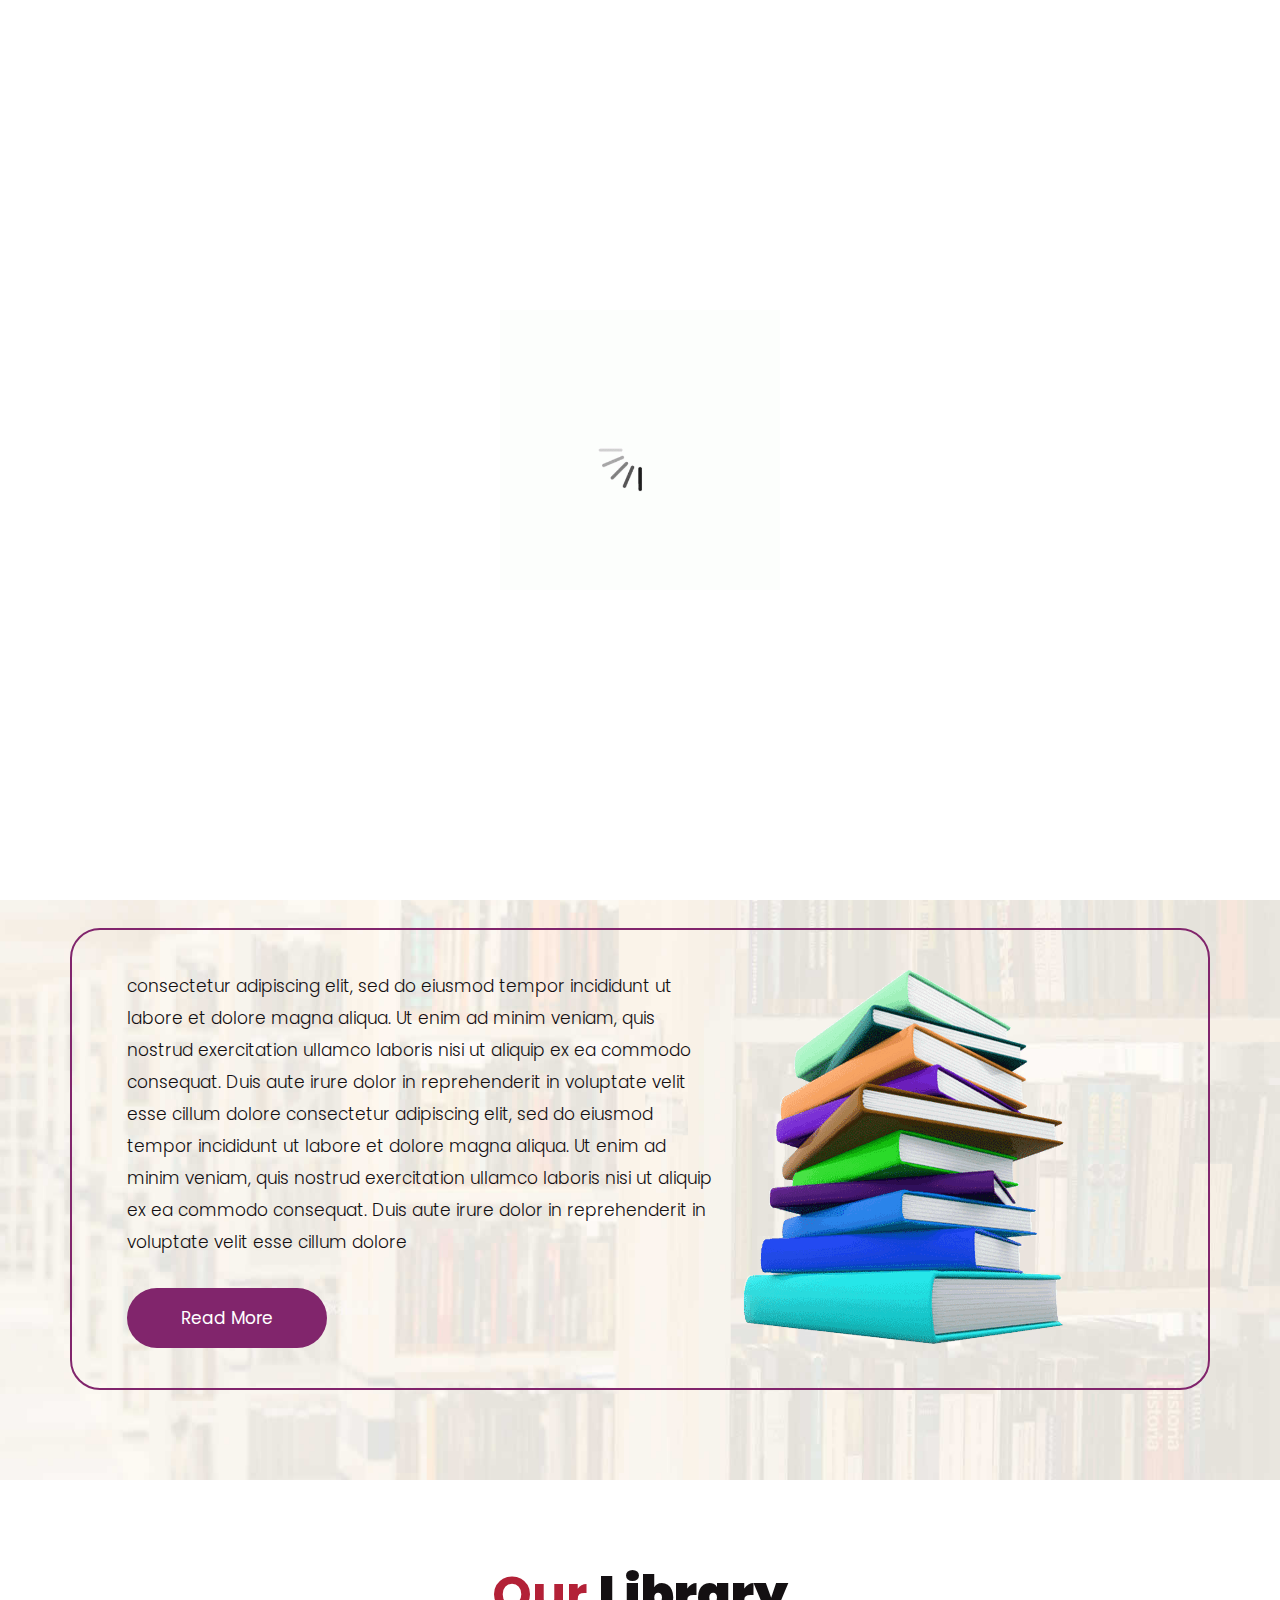
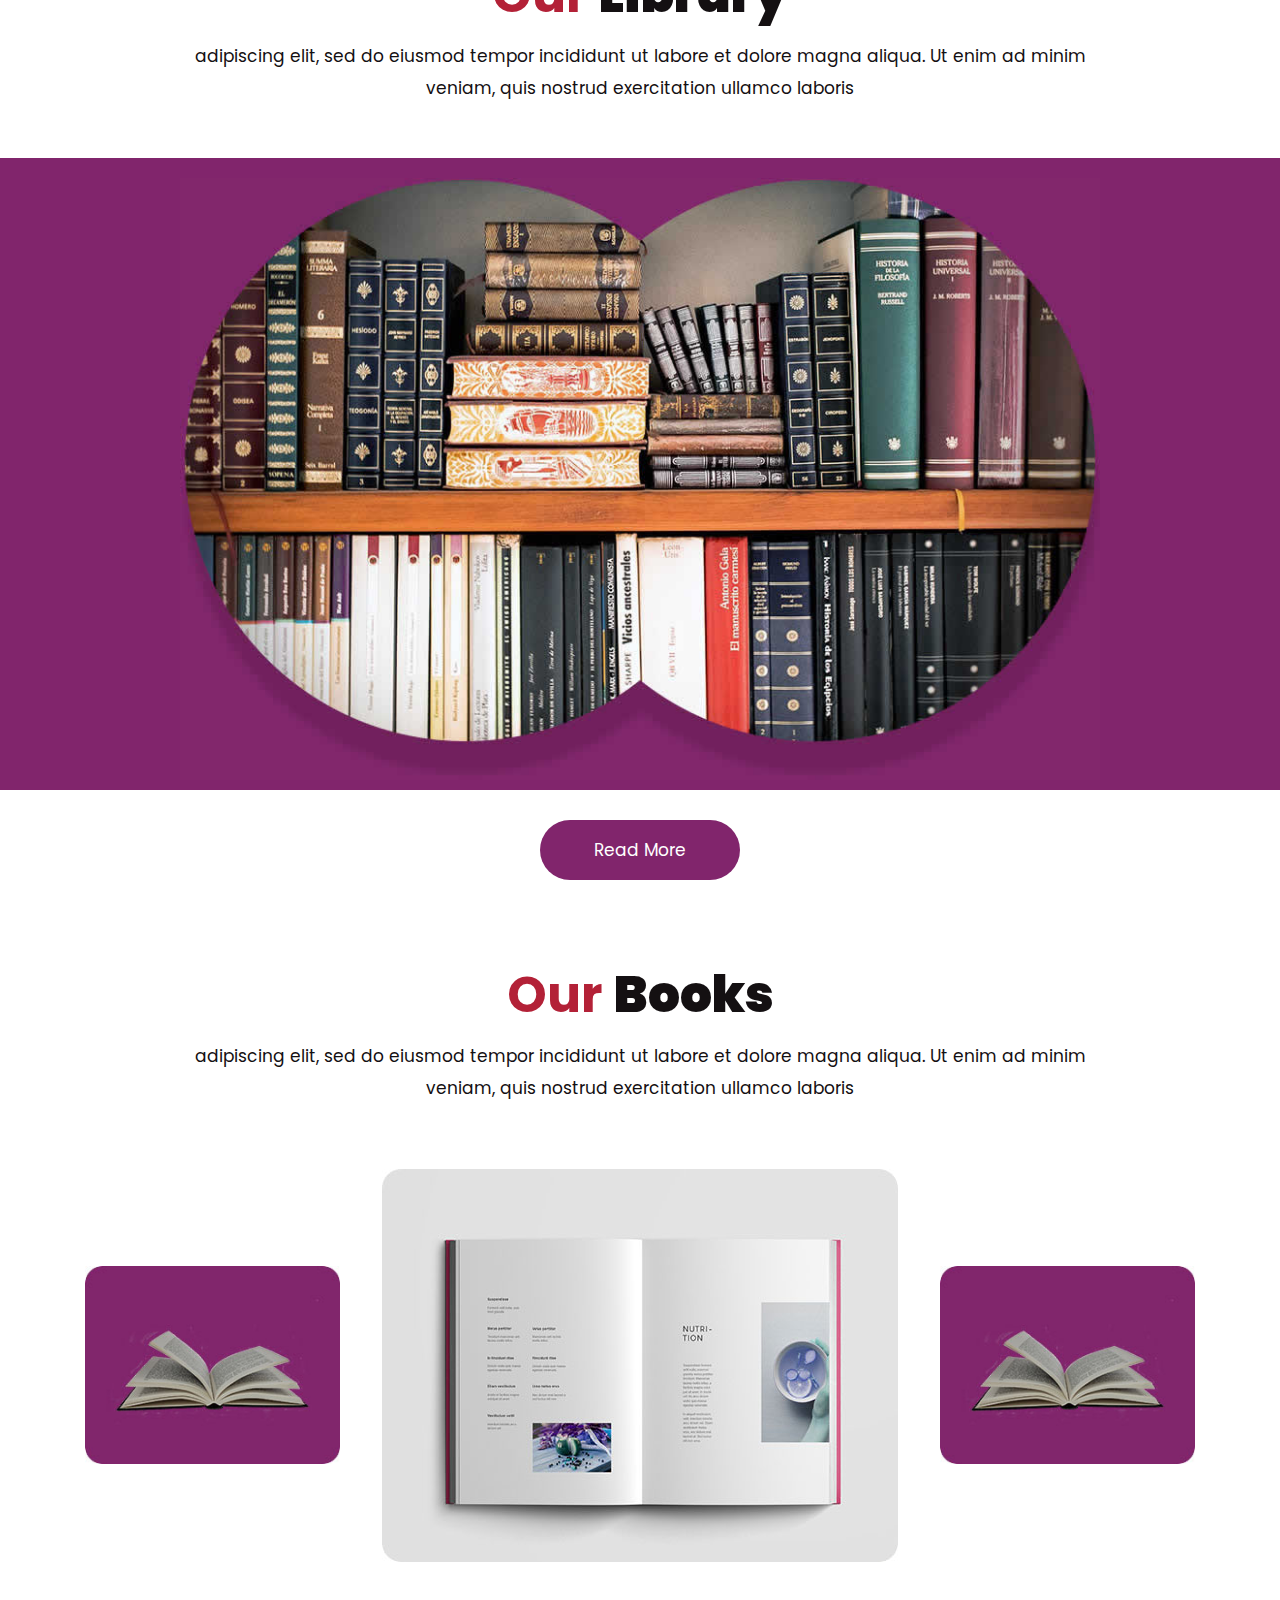
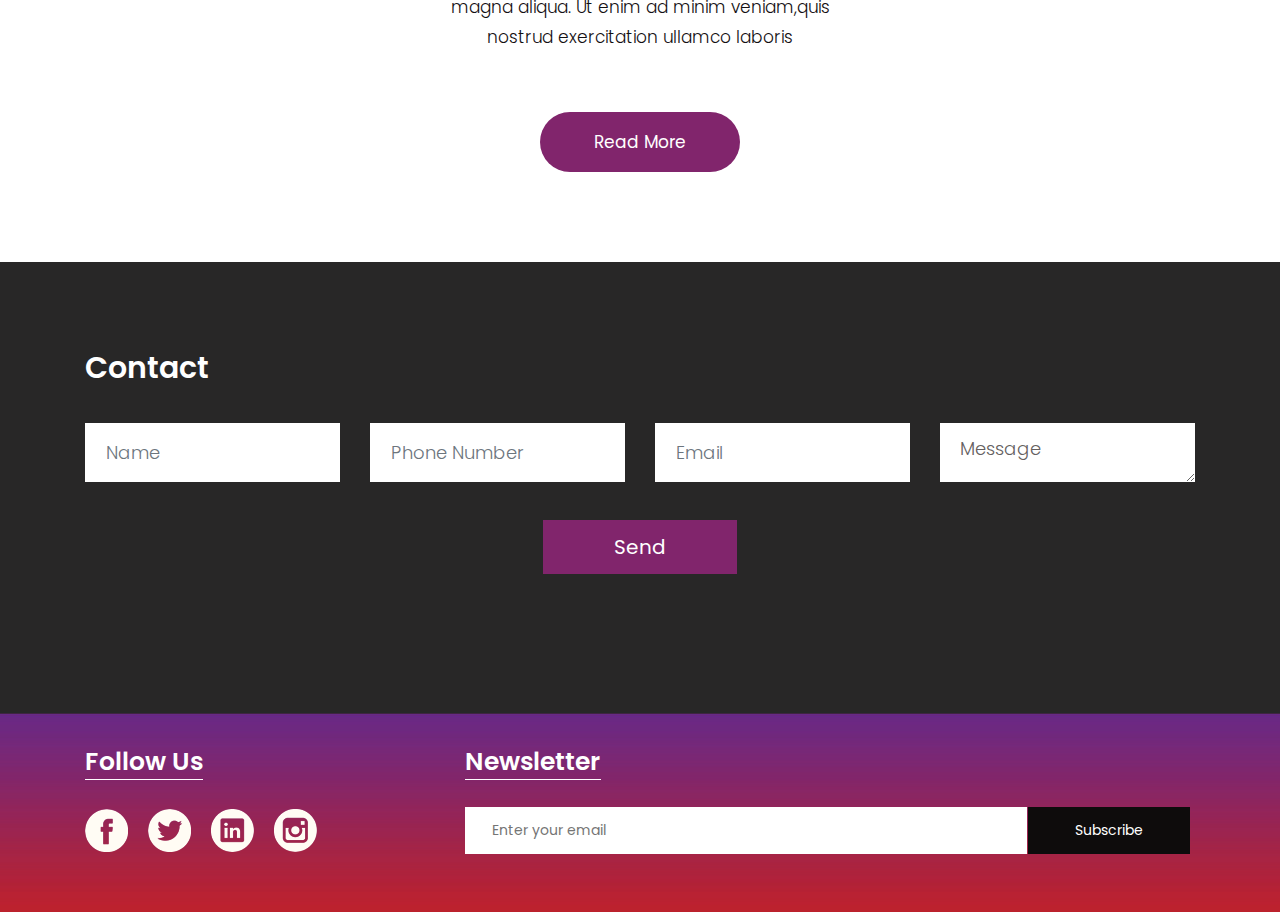
<file: index.html>
<!DOCTYPE html>
<html lang="en">
   <head>
      <!-- basic -->
      <meta charset="utf-8">
      <meta http-equiv="X-UA-Compatible" content="IE=edge">
      <!-- mobile metas -->
      <meta name="viewport" content="width=device-width, initial-scale=1">
      <meta name="viewport" content="initial-scale=1, maximum-scale=1">
      <!-- site metas -->
      <title>memorial books</title>
      <meta name="keywords" content="">
      <meta name="description" content="">
      <meta name="author" content="">
      <!-- bootstrap css -->
      <link rel="stylesheet" href="css/bootstrap.min.css">
      <!-- style css -->
      <link rel="stylesheet" href="css/style.css">
      <!-- Responsive-->
      <link rel="stylesheet" href="css/responsive.css">
      <!-- fevicon -->
      <link rel="icon" href="images/fevicon.png" type="image/gif" />
      <!-- Scrollbar Custom CSS -->
      <link rel="stylesheet" href="css/jquery.mCustomScrollbar.min.css">
      <!-- Tweaks for older IEs-->
      <!--[if lt IE 9]>
      <script src="https://oss.maxcdn.com/html5shiv/3.7.3/html5shiv.min.js"></script>
      <script src="https://oss.maxcdn.com/respond/1.4.2/respond.min.js"></script><![endif]-->
   </head>
   <!-- body -->
   <body class="main-layout home_page">
      <!-- loader  -->
      <div class="loader_bg">
         <div class="loader"><img src="images/loading.gif" alt="#" /></div>
      </div>
      <!-- end loader -->
      <!-- header -->
      <header>
         <!-- header inner -->
         <div class="header">
            <div class="container">
               <div class="row">
                  <div class="col-xl-3 col-lg-3 col-md-3 col-sm-3 col logo_section">
                     <div class="full">
                        <div class="center-desk">
                           <div class="logo"> <a href="index.html"><img style="width: 100px; height: 100px; position: absolute; left: 50px; top: -20px;" width="100" height="100" src="images/_9d665cee-30f2-4ea4-bec9-891c9d6f5731-removebg-preview.png" alt="#"></a> </div>
                        </div>
                     </div>
                  </div>
                  <div class="col-xl-9 col-lg-9 col-md-9 col-sm-9">
                     <div class="menu-area">
                        <div class="limit-box">
                           <nav class="main-menu">
                              <ul class="menu-area-main">
                                 <li class="active"> <a href="index.html">Home</a> </li>
                                 <li> <a href="about.html">About us</a> </li>
                                 <li><a href="books.html">Our Books</a></li>
                                 <li><a href="library.html">library</a></li>
                                 <li><a href="contact.html">Contact us</a></li>
                                 <li class="mean-last"> <a href="#"><img src="images/search_icon.png" alt="#" /></a> </li>
                                 <li class="mean-last"> <a href="#"><img src="images/top-icon.png" alt="#" /></a> </li>
                              </ul>
                           </nav>
                        </div>
                     </div>
                  </div>
               </div>
            </div>
         </div>
         
         <!-- end header inner -->
      </header>
      <!-- end header -->
      <section class="slider_section">
         <div id="myCarousel" class="carousel slide banner-main" data-ride="carousel">
            <div class="carousel-inner">
               <div class="carousel-item active">
                  <img class="first-slide" src="images/banner.jpg" alt="First slide">
                  <div class="container">
                     <div class="carousel-caption relative">
                        <h1>The Best Libraries That<br> Every Book Lover Must<br> Visit!</h1>
                        <p>adipiscing elit, sed do eiusmod tempor incididunt ut<br> labore et dolore magna aliqua. Ut enim ad minim<br> veniam, quis nostrud exercitation </p>
                        <div class="button_section"> <a class="main_bt" href="#">Read More</a>  </div>
                        <ul class="locat_icon">
                           <li> <a href="#"><img src="icon/facebook.png"></a></li>
                           <li> <a href="#"><img src="icon/Twitter.png"></a></li>
                           <li> <a href="#"><img src="icon/linkedin.png"></a></li>
                           <li> <a href="#"><img src="icon/instagram.png"></a></li>
                        </ul>
                     </div>
                  </div>
               </div>
               <div class="carousel-item">
                  <img class="second-slide" src="images/banner.jpg" alt="Second slide">
                  <div class="container">
                     <div class="carousel-caption relative">
                        <h1>The Best Libraries That<br> Every Book Lover Must<br> Visit!</h1>
                        <p>adipiscing elit, sed do eiusmod tempor incididunt ut<br> labore et dolore magna aliqua. Ut enim ad minim<br> veniam, quis nostrud exercitation </p>
                        <div class="button_section"> <a class="main_bt" href="#">Read More</a>  </div>
                        <ul class="locat_icon">
                           <li> <a href="#"><img src="icon/facebook.png"></a></li>
                           <li> <a href="#"><img src="icon/Twitter.png"></a></li>
                           <li> <a href="#"><img src="icon/linkedin.png"></a></li>
                           <li> <a href="#"><img src="icon/instagram.png"></a></li>
                        </ul>
                     </div>
                  </div>
               </div>
               <div class="carousel-item">
                  <img class="third-slide" src="images/banner.jpg" alt="Third slide">
                  <div class="container">
                     <div class="carousel-caption relative">
                        <h1>The Best Libraries That<br> Every Book Lover Must<br> Visit!</h1>
                        <p>adipiscing elit, sed do eiusmod tempor incididunt ut<br> labore et dolore magna aliqua. Ut enim ad minim<br> veniam, quis nostrud exercitation </p>
                        <div class="button_section"> <a class="main_bt" href="#">Read More</a>  </div>
                        <ul class="locat_icon">
                           <li> <a href="#"><img src="icon/facebook.png"></a></li>
                           <li> <a href="#"><img src="icon/Twitter.png"></a></li>
                           <li> <a href="#"><img src="icon/linkedin.png"></a></li>
                           <li> <a href="#"><img src="icon/instagram.png"></a></li>
                        </ul>
                     </div>
                  </div>
               </div>
            </div>
            <a class="carousel-control-prev" href="#myCarousel" role="button" data-slide="prev">
            <span class="carousel-control-prev-icon" aria-hidden="true"></span>
            <span class="sr-only">Previous</span>
            </a>
            <a class="carousel-control-next" href="#myCarousel" role="button" data-slide="next">
            <span class="carousel-control-next-icon" aria-hidden="true"></span>
            <span class="sr-only">Next</span>
            </a>
         </div>
      </section>
      <!-- about -->
      <div class="about">
         <div class="container">
            <div class="row">
               <div class="col-md-10 offset-md-1">
                  <div class="aboutheading">
                     <h2>About <strong class="black">Us</strong></h2>
                     <span>adipiscing elit, sed do eiusmod tempor incididunt ut labore et dolore magna aliqua. Ut enim ad minim veniam, quis nostrud exercitation ullamco laboris</span>
                  </div>
               </div>
            </div>
            <div class="row border">
               <div class="col-xl-7 col-lg-7 col-md-12 col-sm-12">
                  <div class="about-box">
                     <p> consectetur adipiscing elit, sed do eiusmod tempor incididunt ut labore et dolore magna aliqua. Ut enim ad minim veniam, quis nostrud exercitation ullamco laboris nisi ut aliquip ex ea commodo consequat. Duis aute irure dolor in reprehenderit in voluptate velit esse cillum dolore consectetur adipiscing elit, sed do eiusmod tempor incididunt ut labore et dolore magna aliqua. Ut enim ad minim veniam, quis nostrud exercitation ullamco laboris nisi ut aliquip ex ea commodo consequat. Duis aute irure dolor in reprehenderit in voluptate velit esse cillum dolore</p>
                     <a href="#">Read More</a>
                  </div>
               </div>
               <div class="col-xl-5 col-lg-5 col-md-12 col-sm-12">
                  <div class="about-box">
                     <figure><img src="images/about.png" alt="img" /></figure>
                  </div>
               </div>
            </div>
         </div>
      </div>
      
      <!-- end about -->
      <!-- Library -->
      <div class="Library">
         <div class="container">
            <div class="row">
               <div class="col-md-10 offset-md-1">
                  <div class="titlepage">
                     <h2>Our <strong class="black">Library </strong></h2>
                     <span>adipiscing elit, sed do eiusmod tempor incididunt ut labore et dolore magna aliqua. Ut enim ad minim veniam, quis nostrud exercitation ullamco laboris</span> 
                  </div>
               </div>
            </div>
         </div>
         <div class="bg">
            <div class="container">
               <div class="row">
                  <div class="col-md-10 offset-md-1">
                     <div class="Library-box">
                        <figure><img src="images/Library-.jpg" alt="#"/></figure>
                     </div>
                  </div>
               </div>
            </div>
         </div>
         <div class="container">
            <div class="row">
               <div class="col-md-12">
                  <div class="read-more">
                     <a href="#">Read More</a>
                  </div>
               </div>
            </div>
         </div>
      </div>
      <!-- end Library -->
      <!--Books -->
      <div class="Books">
         <div class="container">
            <div class="row">
               <div class="col-md-10 offset-md-1">
                  <div class="titlepage">
                     <h2>Our <strong class="black">Books </strong></h2>
                     <span>adipiscing elit, sed do eiusmod tempor incididunt ut labore et dolore magna aliqua. Ut enim ad minim veniam, quis nostrud exercitation ullamco laboris</span> 
                  </div>
               </div>
            </div>
            <div class="row box">
               <div class="col-xl-3 col-lg-3 col-md-3 col-sm-12">
                  <div class="book-box">
                     <figure><img src="images/book-1.jpg" alt="img"/></figure>
                  </div>
               </div>
               <div class="col-xl-6 col-lg-6 col-md-6 col-sm-12">
                  <div class="book-box">
                     <figure><img src="images/book-2.jpg" alt="img"/></figure>
                  </div>
               </div>
               <div class="col-xl-3 col-lg-3 col-md-3 col-sm-12">
                  <div class="book-box">
                     <figure><img src="images/book-1.jpg" alt="img"/></figure>
                  </div>
               </div>
               <div class="col-md-6 offset-md-3">
                  <p>magna aliqua. Ut enim ad minim veniam,quis nostrud exercitation ullamco laboris</p>
               </div>
            </div>
            <div class="container">
               <div class="row">
                  <div class="col-md-12">
                     <div class="read-more">
                        <a href="#">Read More</a>
                     </div>
                  </div>
               </div>
            </div>
         </div>
      </div>
      <!-- end Books -->
      <!-- Contact -->
      <div class="Contact">
         <div class="container">
            <div class="row">
               <div class="col-md-12">
                  <div class="titlepage3">
                     <h2>Contact</h2>
                  </div>
               </div>
            </div>
            <div class="row">
               <div class="col-xl-12 col-lg-12 col-md-12 col-sm-12">
                  <form>
                     <div class="row">
                        <div class="col-xl-3 col-lg-3 col-md-3 col-sm-12">
                           <input class="form-control" placeholder="Name" type="Name">
                        </div>
                        <div class="col-xl-3 col-lg-3 col-md-3 col-sm-12">
                           <input class="form-control" placeholder="Phone Number" type="Phone Number">
                        </div>
                        <div class="col-xl-3 col-lg-3 col-md-3 col-sm-12">
                           <input class="form-control" placeholder="Email" type="Email">
                        </div>
                        <div class="col-xl-3 col-lg-3 col-md-3 col-sm-12">
                           <textarea class="textarea" placeholder="Message">Message</textarea>
                        </div>
                     </div>
                  </form>
               </div>
               <button class="send-btn">Send</button>
            </div>
         </div>
      </div>
      <!-- end Contact -->
      <!-- footer -->
      <footer>
         <div class="footer">
            <div class="container">
               <div class="row pdn-top-30">
                  <div class="col-xl-4 col-lg-4 col-md-4 col-sm-12">
                     <div class="Follow">
                        <h3>Follow Us</h3>
                     </div>
                     <ul class="location_icon">
                        <li> <a href="#"><img src="icon/facebook.png"></a></li>
                        <li> <a href="#"><img src="icon/Twitter.png"></a></li>
                        <li> <a href="#"><img src="icon/linkedin.png"></a></li>
                        <li> <a href="#"><img src="icon/instagram.png"></a></li>
                     </ul>
                  </div>
                  <div class="col-xl-8 col-lg-8 col-md-8 col-sm-12">
                     <div class="Follow">
                        <h3>Newsletter</h3>
                     </div>
                     <input class="Newsletter" placeholder="Enter your email" type="Enter your email">
                     <button class="Subscribe">Subscribe</button>
                  </div>
               </div>
            </div>
         </div>
         </div>
      </footer>
      <!-- end footer -->
      <!-- Javascript files-->
      <script src="js/jquery.min.js"></script>
      <script src="js/popper.min.js"></script>
      <script src="js/bootstrap.bundle.min.js"></script>
      <script src="js/jquery-3.0.0.min.js"></script>
      <script src="js/plugin.js"></script>
      <!-- sidebar -->
      <script src="js/jquery.mCustomScrollbar.concat.min.js"></script>
      <script src="js/custom.js"></script>
   </body>
</html>
</file>
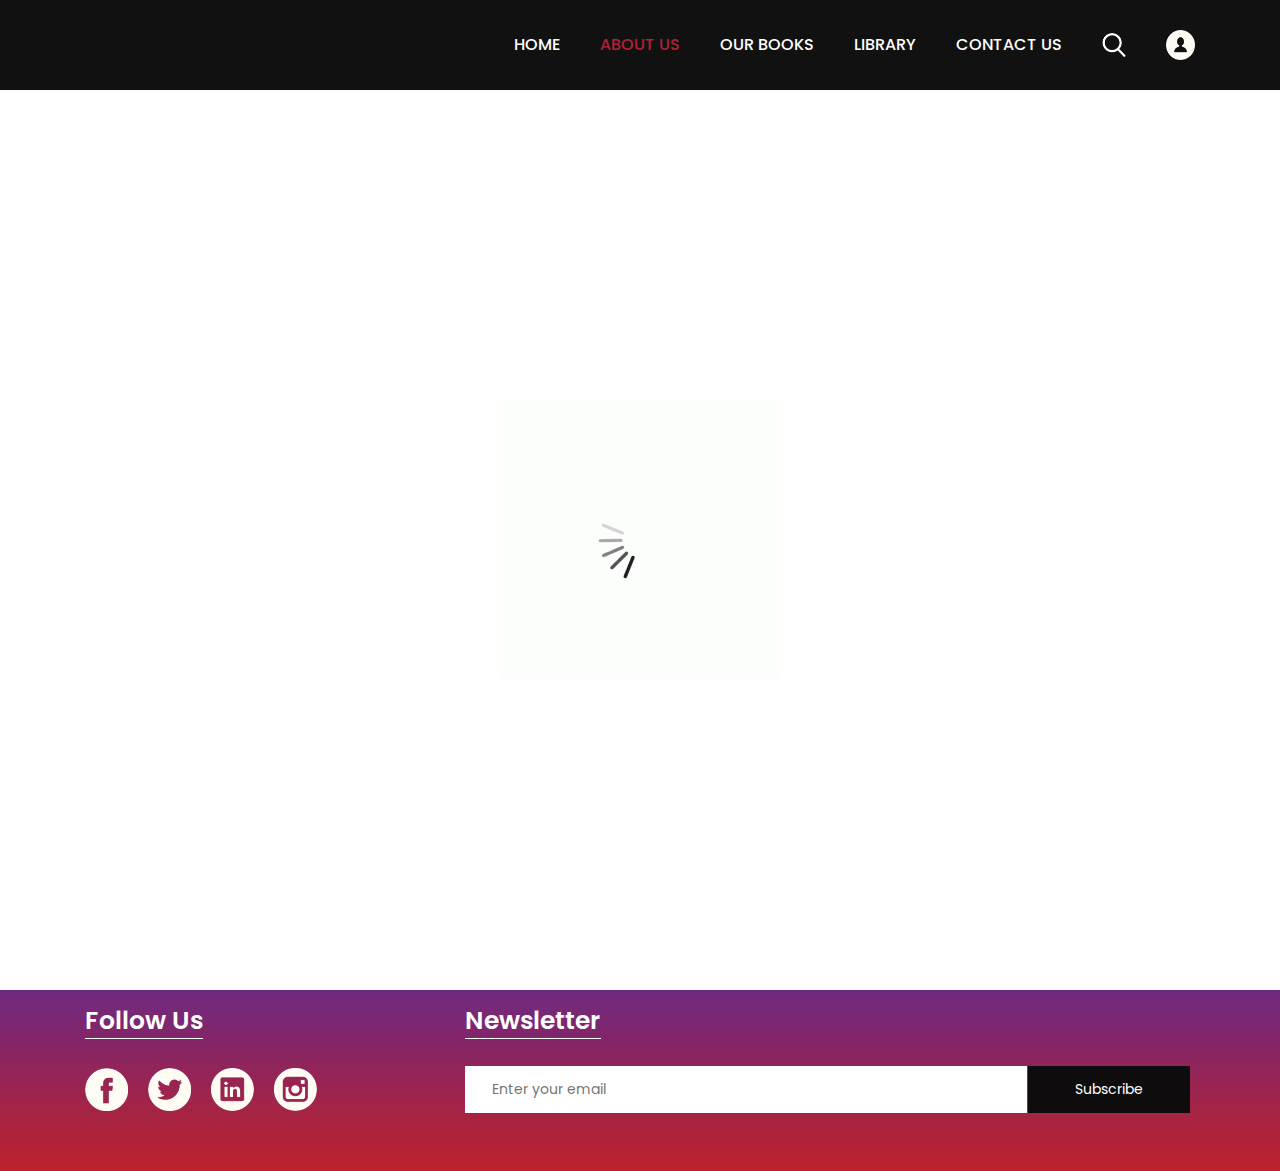
<file: about.html>
<!DOCTYPE html>
<html lang="en">
   <head>
      <!-- basic -->
      <meta charset="utf-8">
      <meta http-equiv="X-UA-Compatible" content="IE=edge">
      <!-- mobile metas -->
      <meta name="viewport" content="width=device-width, initial-scale=1">
      <meta name="viewport" content="initial-scale=1, maximum-scale=1">
      <!-- site metas -->
      <title>memorial books</title>
      <meta name="keywords" content="">
      <meta name="description" content="">
      <meta name="author" content="">
      <!-- bootstrap css -->
      <link rel="stylesheet" href="css/bootstrap.min.css">
      <!-- style css -->
      <link rel="stylesheet" href="css/style.css">
      <!-- Responsive-->
      <link rel="stylesheet" href="css/responsive.css">
      <!-- fevicon -->
      <link rel="icon" href="images/fevicon.png" type="image/gif" />
      <!-- Scrollbar Custom CSS -->
      <link rel="stylesheet" href="css/jquery.mCustomScrollbar.min.css">
      <!-- Tweaks for older IEs-->
      <!--[if lt IE 9]>
      <script src="https://oss.maxcdn.com/html5shiv/3.7.3/html5shiv.min.js"></script>
      <script src="https://oss.maxcdn.com/respond/1.4.2/respond.min.js"></script><![endif]-->
   </head>
   <!-- body -->
   <body class="main-layout">
      <!-- loader  -->
      <div class="loader_bg">
         <div class="loader"><img src="images/loading.gif" alt="#" /></div>
      </div>
      <!-- end loader -->
      <!-- header -->
      <header>
         <!-- header inner -->
         <div class="header">
            <div class="container">
               <div class="row">
                  <div class="col-xl-3 col-lg-3 col-md-3 col-sm-3 col logo_section">
                     <div class="full">
                       
                     </div>
                  </div>
                  <div class="col-xl-9 col-lg-9 col-md-9 col-sm-9">
                     <div class="menu-area">
                        <div class="limit-box">
                           <nav class="main-menu">
                              <ul class="menu-area-main">
                                 <li > <a href="index.html">Home</a> </li>
                                 <li class="active"> <a href="about.html">About us</a> </li>
                                 <li><a href="books.html">Our Books</a></li>
                                 <li><a href="library.html">library</a></li>
                                 <li><a href="contact.html">Contact us</a></li>
                                 <li class="mean-last"> <a href="#"><img src="images/search_icon.png" alt="#" /></a> </li>
                                 <li class="mean-last"> <a href="#"><img src="images/top-icon.png" alt="#" /></a> </li>
                              </ul>
                           </nav>
                        </div>
                     </div>
                  </div>
               </div>
            </div>
         </div>
         </div>
         <!-- end header inner -->
      </header>
      <!-- end header -->
      <!-- about -->
      <div class="about-bg">
         <div class="container">
            <div class="row">
               <div class="col-xl-12 col-lg-12 col-md-12 col-sm-12">
                  <div class="abouttitle">
                     <h2>About Us</h2>
                  </div>
               </div>
            </div>
         </div>
      </div>
      <div class="about">
         <div class="container">
            <div class="row">
               <div class="col-md-10 offset-md-1">
                  <div class="aboutheading">
                     <span>adipiscing elit, sed do eiusmod tempor incididunt ut labore et dolore magna aliqua. Ut enim ad minim veniam, quis nostrud exercitation ullamco laboris</span>
                  </div>
               </div>
            </div>
            <div class="row border">
               <div class="col-xl-7 col-lg-7 col-md-12 col-sm-12">
                  <div class="about-box">
                     <p> consectetur adipiscing elit, sed do eiusmod tempor incididunt ut labore et dolore magna aliqua. Ut enim ad minim veniam, quis nostrud exercitation ullamco laboris nisi ut aliquip ex ea commodo consequat. Duis aute irure dolor in reprehenderit in voluptate velit esse cillum dolore consectetur adipiscing elit, sed do eiusmod tempor incididunt ut labore et dolore magna aliqua. Ut enim ad minim veniam, quis nostrud exercitation ullamco laboris nisi ut aliquip ex ea commodo consequat. Duis aute irure dolor in reprehenderit in voluptate velit esse cillum dolore</p>
                     <a href="#">Read More</a>
                  </div>
               </div>
               <div class="col-xl-5 col-lg-5 col-md-12 col-sm-12">
                  <div class="about-box">
                     <figure><img src="images/about.png" alt="img" /></figure>
                  </div>
               </div>
            </div>
         </div>
      </div>
      </div>
      <!-- end about -->
      <!-- footer -->
      <footer>
         <div class="footer">
            <div class="container">
               <div class="row pdn-top-30">
                  <div class="col-xl-4 col-lg-4 col-md-4 col-sm-12">
                     <div class="Follow">
                        <h3>Follow Us</h3>
                     </div>
                     <ul class="location_icon">
                        <li> <a href="#"><img src="icon/facebook.png"></a></li>
                        <li> <a href="#"><img src="icon/Twitter.png"></a></li>
                        <li> <a href="#"><img src="icon/linkedin.png"></a></li>
                        <li> <a href="#"><img src="icon/instagram.png"></a></li>
                     </ul>
                  </div>
                  <div class="col-xl-8 col-lg-8 col-md-8 col-sm-12">
                     <div class="Follow">
                        <h3>Newsletter</h3>
                     </div>
                     <input class="Newsletter" placeholder="Enter your email" type="Enter your email">
                     <button class="Subscribe">Subscribe</button>
                  </div>
               </div>
            </div>
         </div>
      </footer>
      <!-- end footer -->
      <!-- Javascript files-->
      <script src="js/jquery.min.js"></script>
      <script src="js/popper.min.js"></script>
      <script src="js/bootstrap.bundle.min.js"></script>
      <script src="js/jquery-3.0.0.min.js"></script>
      <script src="js/plugin.js"></script>
      <!-- sidebar -->
      <script src="js/jquery.mCustomScrollbar.concat.min.js"></script>
      <script src="js/custom.js"></script>
   </body>
</html>
</file>
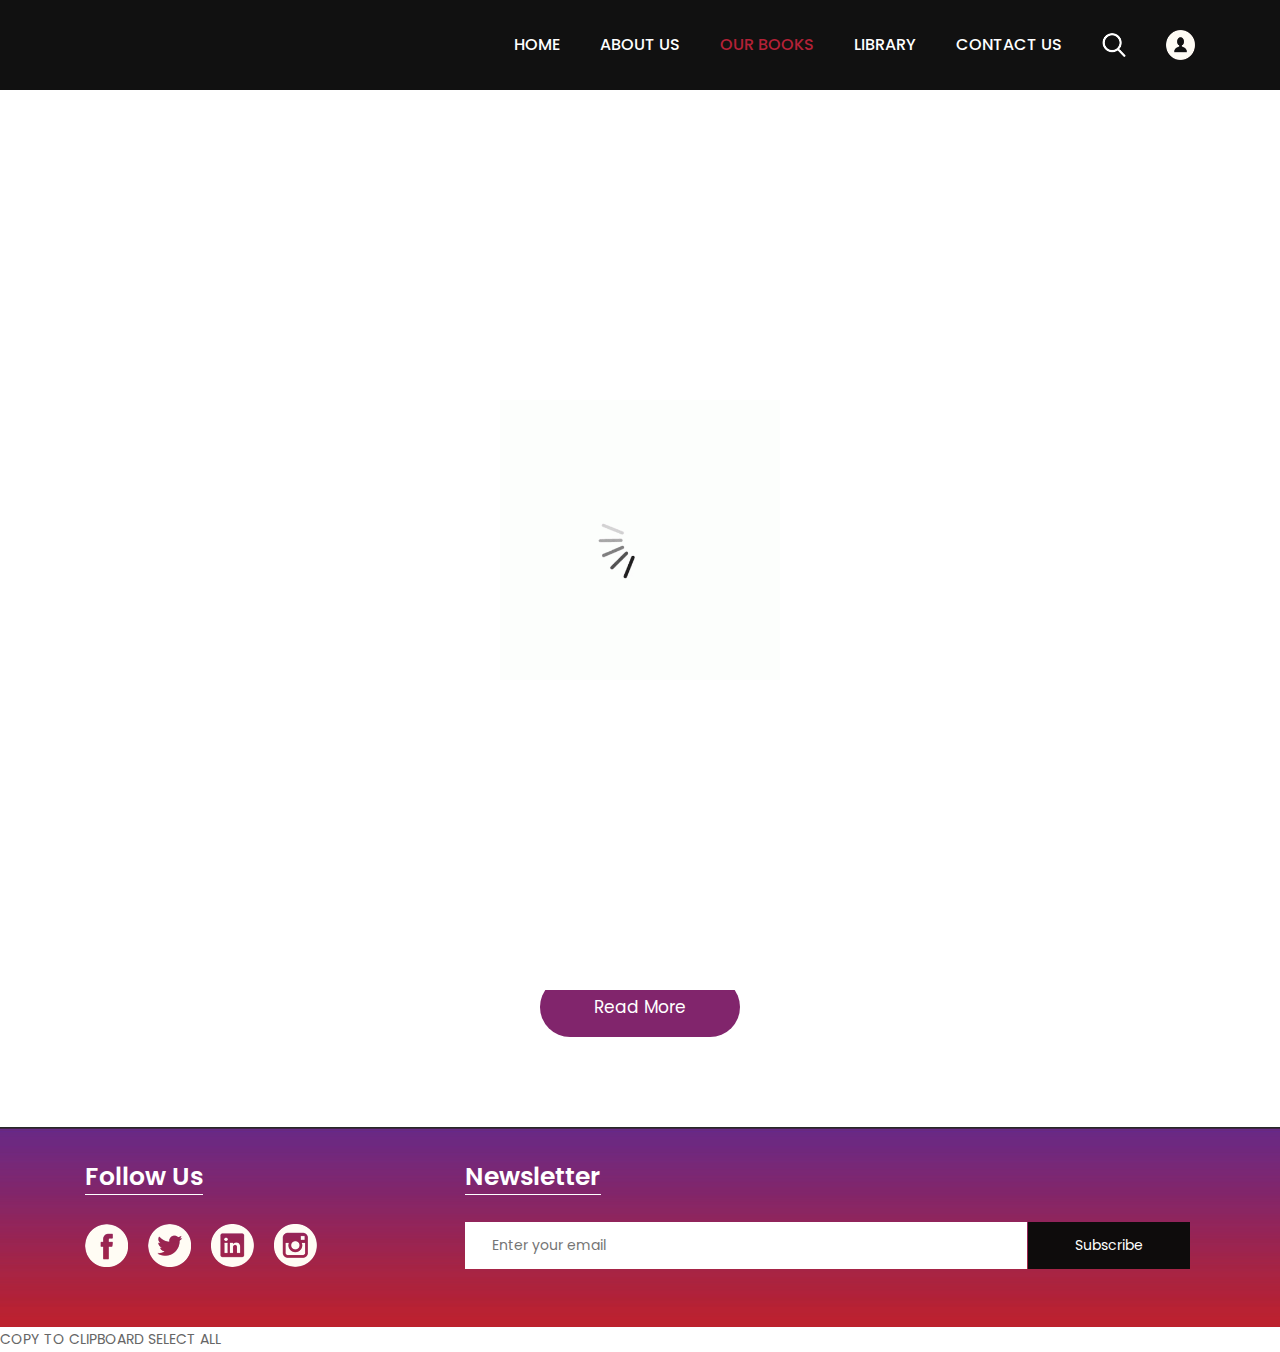
<file: books.html>
<!DOCTYPE html>
<html lang="en">
   <head>
      <!-- basic -->
      <meta charset="utf-8">
      <meta http-equiv="X-UA-Compatible" content="IE=edge">
      <!-- mobile metas -->
      <meta name="viewport" content="width=device-width, initial-scale=1">
      <meta name="viewport" content="initial-scale=1, maximum-scale=1">
      <!-- site metas -->
      <title>memorial books</title>
      <meta name="keywords" content="">
      <meta name="description" content="">
      <meta name="author" content="">
      <!-- bootstrap css -->
      <link rel="stylesheet" href="css/bootstrap.min.css">
      <!-- style css -->
      <link rel="stylesheet" href="css/style.css">
      <!-- Responsive-->
      <link rel="stylesheet" href="css/responsive.css">
      <!-- fevicon -->
      <link rel="icon" href="images/fevicon.png" type="image/gif" />
      <!-- Scrollbar Custom CSS -->
      <link rel="stylesheet" href="css/jquery.mCustomScrollbar.min.css">
      <!-- Tweaks for older IEs-->
      <!--[if lt IE 9]>
      <script src="https://oss.maxcdn.com/html5shiv/3.7.3/html5shiv.min.js"></script>
      <script src="https://oss.maxcdn.com/respond/1.4.2/respond.min.js"></script><![endif]-->
   </head>
   <!-- body -->
   <body class="main-layout Books-bg">
      <!-- loader  -->
      <div class="loader_bg">
         <div class="loader"><img src="images/loading.gif" alt="#" /></div>
      </div>
      <!-- end loader -->
      <!-- header -->
      <header>
         <!-- header inner -->
         <div class="header">
            <div class="container">
               <div class="row">
                  <div class="col-xl-3 col-lg-3 col-md-3 col-sm-3 col logo_section">
                     <div class="full">
                        
                     </div>
                  </div>
                  <div class="col-xl-9 col-lg-9 col-md-9 col-sm-9">
                     <div class="menu-area">
                        <div class="limit-box">
                           <nav class="main-menu">
                              <ul class="menu-area-main">
                                 <li > <a href="index.html">Home</a> </li>
                                 <li> <a href="about.html">About us</a> </li>
                                 <li class="active"><a href="books.html">Our Books</a></li>
                                 <li><a href="library.html">library</a></li>
                                 <li><a href="contact.html">Contact us</a></li>
                                 <li class="mean-last"> <a href="#"><img src="images/search_icon.png" alt="#" /></a> </li>
                                 <li class="mean-last"> <a href="#"><img src="images/top-icon.png" alt="#" /></a> </li>
                              </ul>
                           </nav>
                        </div>
                     </div>
                  </div>
               </div>
            </div>
         </div>
         </div>
         <!-- end header inner -->
      </header>
      <!-- end header -->
      <div class="about-bg">
         <div class="container">
            <div class="row">
               <div class="col-xl-12 col-lg-12 col-md-12 col-sm-12">
                  <div class="abouttitle">
                     <h2>Our Books</h2>
                  </div>
               </div>
            </div>
         </div>
      </div>
      <!--Books -->
      <div class="Books">
         <div class="container">
            <div class="row">
               <div class="col-md-10 offset-md-1">
                  <div class="titlepage">
                     <span>adipiscing elit, sed do eiusmod tempor incididunt ut labore et dolore magna aliqua. Ut enim ad minim veniam, quis nostrud exercitation ullamco laboris</span> 
                  </div>
               </div>
            </div>
            <div class="row box">
               <div class="col-xl-3 col-lg-3 col-md-3 col-sm-12">
                  <div class="book-box">
                     <figure><img src="images/book-1.jpg" alt="img"/></figure>
                  </div>
               </div>
               <div class="col-xl-6 col-lg-6 col-md-6 col-sm-12">
                  <div class="book-box">
                     <figure><img src="images/book-2.jpg" alt="img"/></figure>
                  </div>
               </div>
               <div class="col-xl-3 col-lg-3 col-md-3 col-sm-12">
                  <div class="book-box">
                     <figure><img src="images/book-1.jpg" alt="img"/></figure>
                  </div>
               </div>
               <div class="col-md-6 offset-md-3">
                  <p>magna aliqua. Ut enim ad minim veniam,quis nostrud exercitation ullamco laboris</p>
               </div>
            </div>
            <div class="container">
               <div class="row">
                  <div class="col-md-12">
                     <div class="read-more">
                        <a href="#">Read More</a>
                     </div>
                  </div>
               </div>
            </div>
         </div>
      </div>
      <!-- end Books -->
      <!-- footer -->
      <footer>
         <div class="footer">
            <div class="container">
               <div class="row pdn-top-30">
                  <div class="col-xl-4 col-lg-4 col-md-4 col-sm-12">
                     <div class="Follow">
                        <h3>Follow Us</h3>
                     </div>
                     <ul class="location_icon">
                        <li> <a href="#"><img src="icon/facebook.png"></a></li>
                        <li> <a href="#"><img src="icon/Twitter.png"></a></li>
                        <li> <a href="#"><img src="icon/linkedin.png"></a></li>
                        <li> <a href="#"><img src="icon/instagram.png"></a></li>
                     </ul>
                  </div>
                  <div class="col-xl-8 col-lg-8 col-md-8 col-sm-12">
                     <div class="Follow">
                        <h3>Newsletter</h3>
                     </div>
                     <input class="Newsletter" placeholder="Enter your email" type="Enter your email">
                     <button class="Subscribe">Subscribe</button>
                  </div>
               </div>
            </div>
         </div>
        
         </div>
      </footer>
      <!-- end footer -->
      <!-- Javascript files-->
      <script src="js/jquery.min.js"></script>
      <script src="js/popper.min.js"></script>
      <script src="js/bootstrap.bundle.min.js"></script>
      <script src="js/jquery-3.0.0.min.js"></script>
      <script src="js/plugin.js"></script>
      <!-- sidebar -->
      <script src="js/jquery.mCustomScrollbar.concat.min.js"></script>
      <script src="js/custom.js"></script>
   </body>
</html>
COPY TO CLIPBOARD    SELECT ALL
</file>
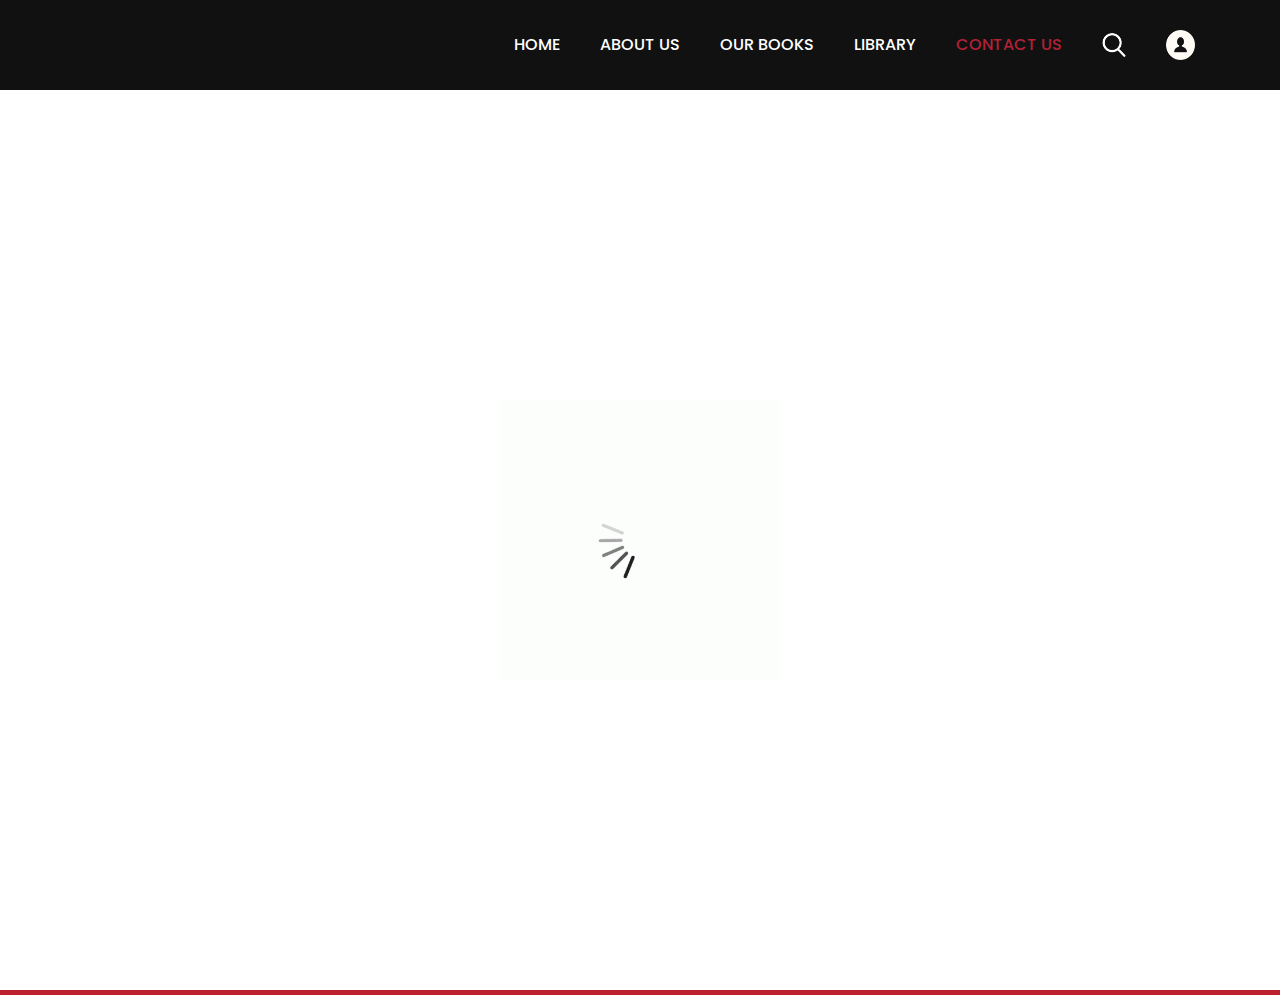
<file: contact.html>
<!DOCTYPE html>
<html lang="en">
   <head>
      <!-- basic -->
      <meta charset="utf-8">
      <meta http-equiv="X-UA-Compatible" content="IE=edge">
      <!-- mobile metas -->
      <meta name="viewport" content="width=device-width, initial-scale=1">
      <meta name="viewport" content="initial-scale=1, maximum-scale=1">
      <!-- site metas -->
      <title>memorial books</title>
      <meta name="keywords" content="">
      <meta name="description" content="">
      <meta name="author" content="">
      <!-- bootstrap css -->
      <link rel="stylesheet" href="css/bootstrap.min.css">
      <!-- style css -->
      <link rel="stylesheet" href="css/style.css">
      <!-- Responsive-->
      <link rel="stylesheet" href="css/responsive.css">
      <!-- fevicon -->
      <link rel="icon" href="images/fevicon.png" type="image/gif" />
      <!-- Scrollbar Custom CSS -->
      <link rel="stylesheet" href="css/jquery.mCustomScrollbar.min.css">
      <!-- Tweaks for older IEs-->
      <!--[if lt IE 9]>
      <script src="https://oss.maxcdn.com/html5shiv/3.7.3/html5shiv.min.js"></script>
      <script src="https://oss.maxcdn.com/respond/1.4.2/respond.min.js"></script><![endif]-->
   </head>
   <!-- body -->
   <body class="main-layout contact-page">
      <!-- loader  -->
      <div class="loader_bg">
         <div class="loader"><img src="images/loading.gif" alt="#" /></div>
      </div>
      <!-- end loader -->
      <!-- header -->
      <header>
         <!-- header inner -->
         <div class="header">
            <div class="container">
               <div class="row">
                  <div class="col-xl-3 col-lg-3 col-md-3 col-sm-3 col logo_section">
                     <div class="full">
                        
                     </div>
                  </div>
                  <div class="col-xl-9 col-lg-9 col-md-9 col-sm-9">
                     <div class="menu-area">
                        <div class="limit-box">
                           <nav class="main-menu">
                              <ul class="menu-area-main">
                                 <li > <a href="index.html">Home</a> </li>
                                 <li> <a href="about.html">About us</a> </li>
                                 <li><a href="books.html">Our Books</a></li>
                                 <li><a href="library.html">library</a></li>
                                 <li class="active"><a href="contact.html">Contact us</a></li>
                                 <li class="mean-last"> <a href="#"><img src="images/search_icon.png" alt="#" /></a> </li>
                                 <li class="mean-last"> <a href="#"><img src="images/top-icon.png" alt="#" /></a> </li>
                              </ul>
                           </nav>
                        </div>
                     </div>
                  </div>
               </div>
            </div>
         </div>
         </div>
         <!-- end header inner -->
      </header>
      <!-- end header -->
      <div class="about-bg">
         <div class="container">
            <div class="row">
               <div class="col-xl-12 col-lg-12 col-md-12 col-sm-12">
                  <div class="abouttitle">
                     <h2>Contact Us</h2>
                  </div>
               </div>
            </div>
         </div>
      </div>
      <!-- Contact -->
      <div class="Contact">
         <div class="container">
            <div class="row">
               <div class="col-xl-12 col-lg-12 col-md-12 col-sm-12">
                  <form>
                     <div class="row">
                        <div class="col-xl-6 col-lg-6 col-md-6 col-sm-12">
                           <input class="form-control" placeholder="Name" name="name" type="text">
                        </div>
                         <div class="col-xl-6 col-lg-6 col-md-6 col-sm-12">
                           <input class="form-control" placeholder="Email" name="email" type="Email">
                        </div>
                        <div class="col-xl-6 col-lg-6 col-md-6 col-sm-12">
                           <input class="form-control" placeholder="Phone Number" name="phone_nu" type="text">
                        </div>
                       <div class="col-xl-6 col-lg-6 col-md-6 col-sm-12">
                           <input class="form-control" placeholder="Subject" name="subject" type="text">
                        </div>
                        <div class="col-sm-12">
                           <textarea class="textarea" name="message" placeholder="Message">Message</textarea>
                        </div>
                     </div>
                  </form>
               </div>
               <button class="send-btn">Send</button>
            </div>
         </div>
      </div>
      <!-- end Contact -->
      <!-- footer -->
      <footer>
         <div class="footer">
            <div class="container">
               <div class="row pdn-top-30">
                  <div class="col-xl-4 col-lg-4 col-md-4 col-sm-12">
                     <div class="Follow">
                        <h3>Follow Us</h3>
                     </div>
                     <ul class="location_icon">
                        <li> <a href="#"><img src="icon/facebook.png"></a></li>
                        <li> <a href="#"><img src="icon/Twitter.png"></a></li>
                        <li> <a href="#"><img src="icon/linkedin.png"></a></li>
                        <li> <a href="#"><img src="icon/instagram.png"></a></li>
                     </ul>
                  </div>
                  <div class="col-xl-8 col-lg-8 col-md-8 col-sm-12">
                     <div class="Follow">
                        <h3>Newsletter</h3>
                     </div>
                     <input class="Newsletter" placeholder="Enter your email" type="Enter your email">
                     <button class="Subscribe">Subscribe</button>
                  </div>
               </div>
            </div>
         </div>
         
      </footer>
      <!-- end footer -->
      <!-- Javascript files-->
      <script src="js/jquery.min.js"></script>
      <script src="js/popper.min.js"></script>
      <script src="js/bootstrap.bundle.min.js"></script>
      <script src="js/jquery-3.0.0.min.js"></script>
      <script src="js/plugin.js"></script>
      <!-- sidebar -->
      <script src="js/jquery.mCustomScrollbar.concat.min.js"></script>
      <script src="js/custom.js"></script>
   </body>
</html>
</file>
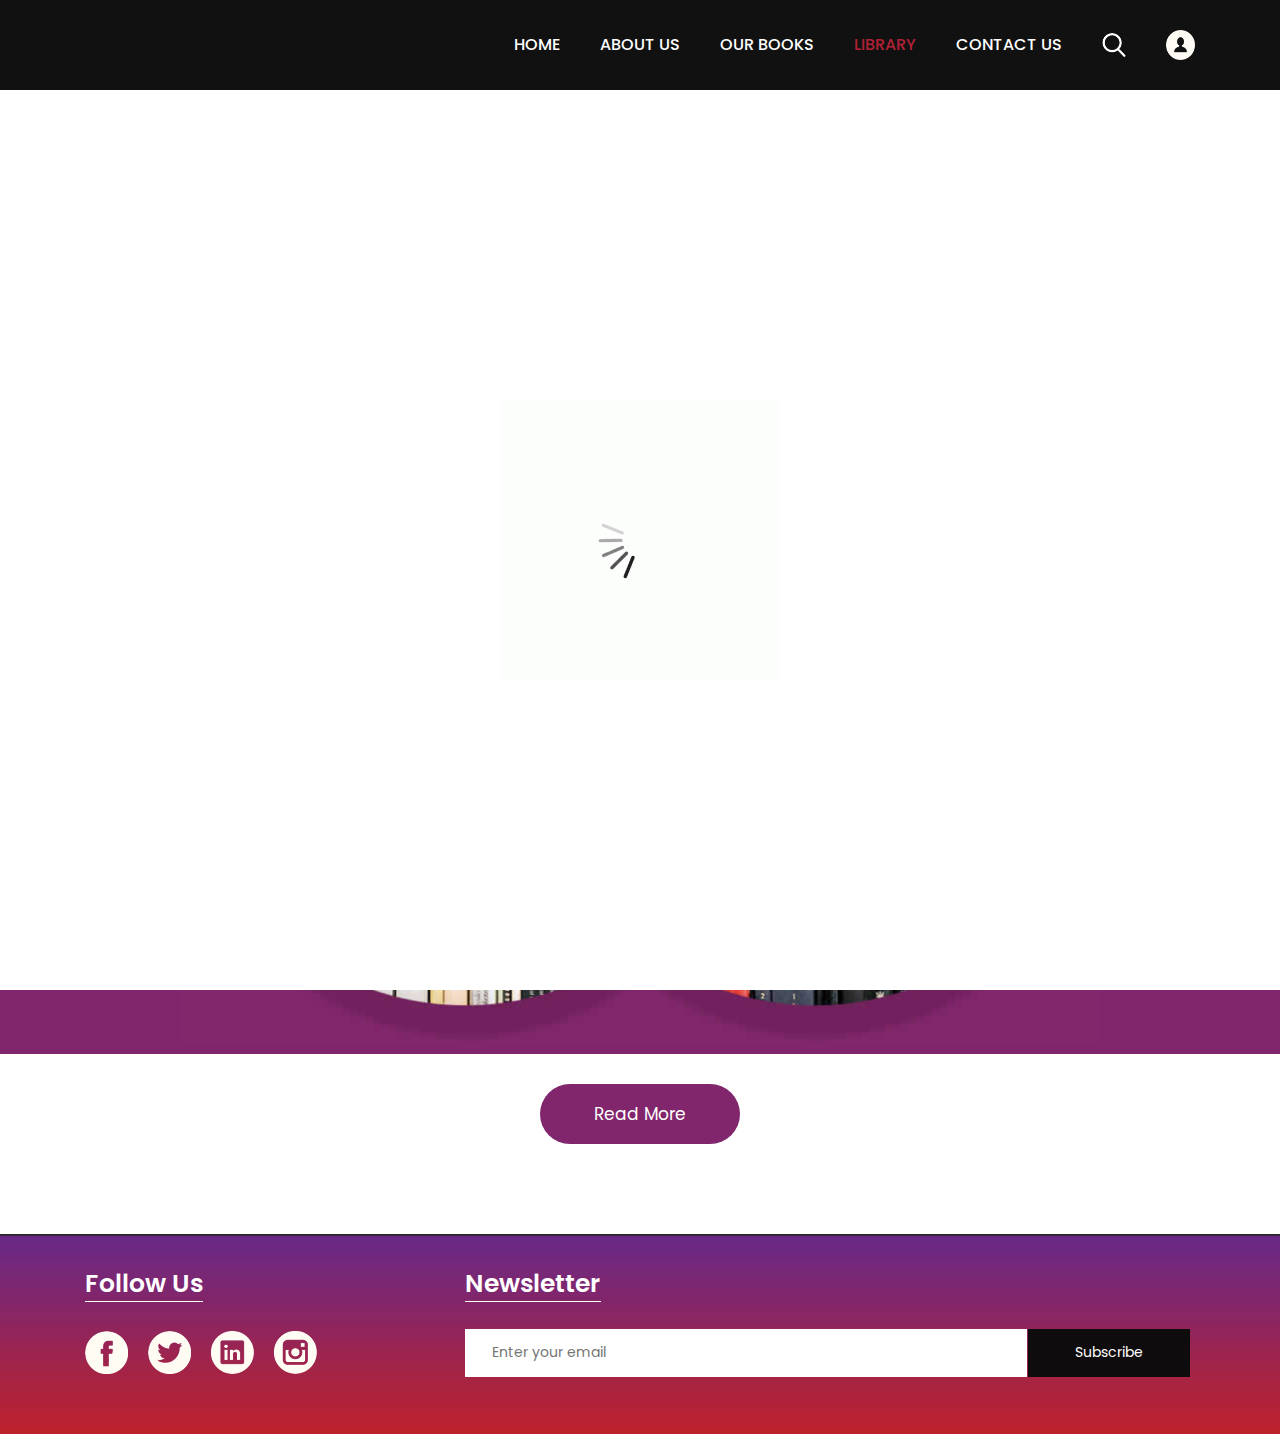
<file: library.html>
<!DOCTYPE html>
<html lang="en">
   <head>
      <!-- basic -->
      <meta charset="utf-8">
      <meta http-equiv="X-UA-Compatible" content="IE=edge">
      <!-- mobile metas -->
      <meta name="viewport" content="width=device-width, initial-scale=1">
      <meta name="viewport" content="initial-scale=1, maximum-scale=1">
      <!-- site metas -->
      <title>memorial books</title>
      <meta name="keywords" content="">
      <meta name="description" content="">
      <meta name="author" content="">
      <!-- bootstrap css -->
      <link rel="stylesheet" href="css/bootstrap.min.css">
      <!-- style css -->
      <link rel="stylesheet" href="css/style.css">
      <!-- Responsive-->
      <link rel="stylesheet" href="css/responsive.css">
      <!-- fevicon -->
      <link rel="icon" href="images/fevicon.png" type="image/gif" />
      <!-- Scrollbar Custom CSS -->
      <link rel="stylesheet" href="css/jquery.mCustomScrollbar.min.css">
      <!-- Tweaks for older IEs-->
      <!--[if lt IE 9]>
      <script src="https://oss.maxcdn.com/html5shiv/3.7.3/html5shiv.min.js"></script>
      <script src="https://oss.maxcdn.com/respond/1.4.2/respond.min.js"></script><![endif]-->
   </head>
   <!-- body -->
   <body class="main-layout">
      <!-- loader  -->
      <div class="loader_bg">
         <div class="loader"><img src="images/loading.gif" alt="#" /></div>
      </div>
      <!-- end loader -->
      <!-- header -->
      <header>
         <!-- header inner -->
         <div class="header">
            <div class="container">
               <div class="row">
                  <div class="col-xl-3 col-lg-3 col-md-3 col-sm-3 col logo_section">
                     <div class="full">
                        
                     </div>
                  </div>
                  <div class="col-xl-9 col-lg-9 col-md-9 col-sm-9">
                     <div class="menu-area">
                        <div class="limit-box">
                           <nav class="main-menu">
                              <ul class="menu-area-main">
                                 <li > <a href="index.html">Home</a> </li>
                                 <li> <a href="about.html">About us</a> </li>
                                 <li><a href="books.html">Our Books</a></li>
                                 <li class="active"><a href="library.html">library</a></li>
                                 <li><a href="contact.html">Contact us</a></li>
                                 <li class="mean-last"> <a href="#"><img src="images/search_icon.png" alt="#" /></a> </li>
                                 <li class="mean-last"> <a href="#"><img src="images/top-icon.png" alt="#" /></a> </li>
                              </ul>
                           </nav>
                        </div>
                     </div>
                  </div>
               </div>
            </div>
         </div>
         </div>
         <!-- end header inner -->
      </header>
      <!-- end header -->
      <div class="about-bg">
         <div class="container">
            <div class="row">
               <div class="col-xl-12 col-lg-12 col-md-12 col-sm-12">
                  <div class="abouttitle">
                     <h2>Our Library</h2>
                  </div>
               </div>
            </div>
         </div>
      </div>
      <!-- Library -->
      <div class="Library">
         <div class="container">
            <div class="row">
               <div class="col-md-10 offset-md-1">
                  <div class="titlepage">
                     <span>adipiscing elit, sed do eiusmod tempor incididunt ut labore et dolore magna aliqua. Ut enim ad minim veniam, quis nostrud exercitation ullamco laboris</span> 
                  </div>
               </div>
            </div>
         </div>
         <div class="bg">
            <div class="container">
               <div class="row">
                  <div class="col-md-10 offset-md-1">
                     <div class="Library-box">
                        <figure><img src="images/Library-.jpg" alt="#"/></figure>
                     </div>
                  </div>
               </div>
            </div>
         </div>
         <div class="container">
            <div class="row">
               <div class="col-md-12">
                  <div class="read-more">
                     <a href="#">Read More</a>
                  </div>
               </div>
            </div>
         </div>
      </div>
      <!-- end Library -->
      <!-- footer -->
      <footer>
         <div class="footer">
            <div class="container">
               <div class="row pdn-top-30">
                  <div class="col-xl-4 col-lg-4 col-md-4 col-sm-12">
                     <div class="Follow">
                        <h3>Follow Us</h3>
                     </div>
                     <ul class="location_icon">
                        <li> <a href="#"><img src="icon/facebook.png"></a></li>
                        <li> <a href="#"><img src="icon/Twitter.png"></a></li>
                        <li> <a href="#"><img src="icon/linkedin.png"></a></li>
                        <li> <a href="#"><img src="icon/instagram.png"></a></li>
                     </ul>
                  </div>
                  <div class="col-xl-8 col-lg-8 col-md-8 col-sm-12">
                     <div class="Follow">
                        <h3>Newsletter</h3>
                     </div>
                     <input class="Newsletter" placeholder="Enter your email" type="Enter your email">
                     <button class="Subscribe">Subscribe</button>
                  </div>
               </div>
            </div>
         </div>
      </footer>
      <!-- end footer -->
      <!-- Javascript files-->
      <script src="js/jquery.min.js"></script>
      <script src="js/popper.min.js"></script>
      <script src="js/bootstrap.bundle.min.js"></script>
      <script src="js/jquery-3.0.0.min.js"></script>
      <script src="js/plugin.js"></script>
      <!-- sidebar -->
      <script src="js/jquery.mCustomScrollbar.concat.min.js"></script>
      <script src="js/custom.js"></script>
   </body>
</html>
</file>
<file: css/style.css>
/*--------------------------------------------------------------------- File Name: style.css ---------------------------------------------------------------------*/
/*--------------------------------------------------------------------- import Fonts ---------------------------------------------------------------------*/
 @import url('https://fonts.googleapis.com/css?family=Rajdhani:300,400,500,600,700');
 @import url('https://fonts.googleapis.com/css?family=Poppins:100,100i,200,200i,300,300i,400,400i,500,500i,600,600i,700,700i,800,800i,900,900i');
/*****---------------------------------------- 1) font-family: 'Rajdhani', sans-serif;
 2) font-family: 'Poppins', sans-serif;
 ----------------------------------------*****/
/*--------------------------------------------------------------------- import Files ---------------------------------------------------------------------*/
 @import url(animate.min.css);
 @import url(normalize.css);
 @import url(font-awesome.min.css);
 @import url(meanmenu.css);
 @import url(owl.carousel.min.css);
 @import url(slick.css);
 @import url(jquery.fancybox.min.css);
 @import url(jquery-ui.css);
 @import url(nice-select.css);
/*--------------------------------------------------------------------- skeleton ---------------------------------------------------------------------*/
 * {
     box-sizing: border-box !important;
}
 body {
     color: #666666;
     font-size: 14px;
     font-family: 'poppins', sans-serif;
     line-height: 1.80857;
     font-weight: normal;
     overflow-x: hidden;
}
 a {
     color: #1f1f1f;
     text-decoration: none !important;
     outline: none !important;
     -webkit-transition: all .3s ease-in-out;
     -moz-transition: all .3s ease-in-out;
     -ms-transition: all .3s ease-in-out;
     -o-transition: all .3s ease-in-out;
     transition: all .3s ease-in-out;
}
 h1, h2, h3, h4, h5, h6 {
     letter-spacing: 0;
     font-weight: normal;
     position: relative;
     padding: 0 0 10px 0;
     font-weight: normal;
     line-height: normal;
     color: #111111;
     margin: 0 
}
 h1 {
     font-size: 24px 
}
 h2 {
     font-size: 22px 
}
 h3 {
     font-size: 18px 
}
 h4 {
     font-size: 16px 
}
 h5 {
     font-size: 14px 
}
 h6 {
     font-size: 13px 
}
 *, *::after, *::before {
     -webkit-box-sizing: border-box;
     -moz-box-sizing: border-box;
     box-sizing: border-box;
}
 h1 a, h2 a, h3 a, h4 a, h5 a, h6 a {
     color: #212121;
     text-decoration: none!important;
     opacity: 1 
}
 button:focus {
     outline: none;
}
 ul, li, ol {
     margin: 0px;
     padding: 0px;
     list-style: none;
}
 p {
     margin: 0px;
     font-weight: 300;
     font-size: 15px;
     line-height: 24px;
}
 a {
     color: #222222;
     text-decoration: none;
     outline: none !important;
}
 a, .btn {
     text-decoration: none !important;
     outline: none !important;
     -webkit-transition: all .3s ease-in-out;
     -moz-transition: all .3s ease-in-out;
     -ms-transition: all .3s ease-in-out;
     -o-transition: all .3s ease-in-out;
     transition: all .3s ease-in-out;
}
 img {
     max-width: 100%;
     height: auto;
}
 :focus {
     outline: 0;
}
 .btn-custom {
     margin-top: 20px;
     background-color: transparent !important;
     border: 2px solid #ddd;
     padding: 12px 40px;
     font-size: 16px;
}
 .lead {
     font-size: 18px;
     line-height: 30px;
     color: #767676;
     margin: 0;
     padding: 0;
}
 .form-control:focus {
     border-color: #ffffff !important;
     box-shadow: 0 0 0 .2rem rgba(255, 255, 255, .25);
}
 .navbar-form input {
     border: none !important;
}
 .badge {
     font-weight: 500;
}
 blockquote {
     margin: 20px 0 20px;
     padding: 30px;
}
 button {
     border: 0;
     margin: 0;
     padding: 0;
     cursor: pointer;
}
 .full {
     float: left;
     width: 100%;
}
 .layout_padding {
     padding-top: 90px;
     padding-bottom: 90px;
}
 .layout_padding_2 {
     padding-top: 75px;
     padding-bottom: 75px;
}
 .light_silver {
     background: #f9f9f9;
}
 .theme_bg {
     background: #38c8a8;
}
 .margin_top_30 {
     margin-top: 30px !important;
}
 .full {
     width: 100%;
     float: left;
     margin: 0;
     padding: 0;
}
/**-- heading section --**/
 .main_heading {
     text-align: center;
     display: flex;
     justify-content: center;
     position: relative;
     margin-bottom: 50px;
}
 .main_heading h2 {
     padding: 0;
     font-size: 48px;
     line-height: 60px;
     font-weight: 400;
     position: relative;
     letter-spacing: -0.5px;
     color: #114c7d;
     border-left: solid #38c8a8 10px;
     padding-left: 15px;
}
 .main_heading h2 strong {
     background: #38c8a8;
     color: #fff;
     font-weight: 600;
     padding: 0 15px;
     line-height: 68px;
}
 .white_heading_main h2 {
     color: #fff;
}
 .small_main_heading {
     margin-top: 25px;
     float: left;
     width: 100%;
     border-bottom: solid rgba(0, 0, 0, 0.07) 1px;
     margin-bottom: 25px;
}
 .small_main_heading h2 {
     padding: 2px 0 20px 0;
     color: #114c7d;
     font-weight: 400;
     font-size: 28px;
     background-image: url('../images/fevicon.png');
     background-repeat: no-repeat;
     padding-left: 55px;
     letter-spacing: -0.5px;
}
 .small_main_heading h2 strong {
     color: #38c8a8;
     font-weight: 600;
}
 .main_bt {
     background: transparent;
    color: #fff;
    padding: 15px 60px 15px 60px;
    float: left;
    font-size: 15px;
    font-weight: 400;
    border: solid #fff 2px;
    border-radius: 30px;
    margin: 63px 0px 60px 0px;
}
 a.readmore_bt {
     color: #fff;
     font-weight: 300;
     text-decoration: underline !important;
}
 .main_bt:hover, .main_bt:focus {
     background: #000;
    border: solid #000 2px;
    color: #fff;}


/**-- list icon --**/
 .ul_list_info_icon ul {
     list-style: none;
}
 .ul_list_info_icon ul li {
     display: inline;
     float: left;
     width: 100%;
}
 .ul_list_info_icon ul li img {
     width: 75px;
}
/*---------------------------- preloader area ----------------------------*/
 .loader_bg {
     position: fixed;
     z-index: 9999999;
     background: #fff;
     width: 100%;
     height: 100%;
}
 .loader {
     height: 100%;
     width: 100%;
     position: absolute;
     left: 0;
     top: 0;
     display: flex;
     justify-content: center;
     align-items: center;
}
 .loader img {
     width: 280px;
}
/*---------------------------- scroll to top area ----------------------------*/
 .scrollup {
     float: right;
     position: absolute;
     color: #fff;
     right: 20px;
     padding: 0px 5px;
     text-transform: uppercase;
     font-weight: 600;
     background: #38c8a8;
     position: fixed;
     bottom: 20px;
     z-index: 99;
     text-align: center;
     color: #fff;
     cursor: pointer;
     border-radius: 0px;
     opacity: 0;
     backface-visibility: hidden;
     -webkit-backface-visibility: hidden;
     transform: scale(1);
     -moz-transform: scale(1);
     -o-transform: scale(1);
     -webkit-transform: scale(1);
     transition: .2s all ease;
     -moz-transition: .2s all ease;
     -o-transition: .2s all ease;
     -webkit-transition: .2s all ease;
     width: 50px;
     height: 50px;
     border-radius: 100%;
     line-height: 48px;
     font-size: 16px;
}
 .scrollup.b-show_scrollBut {
     opacity: 1;
     visibility: visible;
}
 .top_awro {
     background: #ee4a79 none repeat scroll 0 0;
     cursor: pointer;
     padding: 6px 8px;
     position: fixed;
     bottom: 59px;
     right: 20px;
     display: none;
     height: 45px;
     width: 45px;
     border-radius: 50%;
     text-align: center;
     line-height: 30px;
     transition: all 0.5s ease;
}
 .sale_pro {
     background: #f25252 !important;
}
 .margin_top_50 {
     margin-top: 50px;
}
 .margin_bottom_30_all {
     margin-bottom: 30px;
}
 .text_align_center {
     text-align: center;
}
/*--------------------------------------------------------------------- header area ---------------------------------------------------------------------*/

.header {
    padding: 15px 0px;
    position: absolute;
    z-index: 999;
    width: 100%;
    left: 0;
    top: 0;
    background-color: #111;
}

.home_page .header {
    background: rgba(0,0,0,0.4);
}

 .logo {
     /* float: left; */
}
 nav.main-menu {
     float: right;
     margin-left: 0;
}


ul.top_icon {
     float: right;
     padding-top: 17px;
}
 ul.top_icon li {
     float: left;
     
     color: #fff;
     display: flex;
     flex-wrap: wrap;
     align-items: center;
     padding-right: 20px;
}

ul.top_icon li:last-child { padding-right: 0px; }
 
ul.top_icon li a{ color: #fff; 
 }
 



 .menu-area-main li:hover a, .menu-area-main li:focus a {
     color: #b32137;
}
 .menu-area-main li.active a {
     color: #b32137;
}
 .right_cart_section {
     float: right;
     width: auto;
}
 .right_cart_section ul {
     float: left;
     min-height: auto;
     margin: 0;
     padding: 12px 0 0;
}
 .right_cart_section .cart_icons {
     padding: 18px 0 0;
}
 .main-menu ul > li nth:child(5) a {
     padding-right: 0px;
}
 .right_cart_section ul li {
     float: left;
     font-size: 17px;
     font-weight: 400;
     color: #fff;
     margin-right: 30px;
}
 .right_cart_section ul.cart_update li {
     font-size: 13px;
     color: #ccc;
     line-height: normal;
     margin: 0;
     font-weight: 300;
}
 .right_cart_section ul.cart_update li span {
     font-size: 18px;
     font-weight: 300;
     color: #fff;
     line-height: 21px;
}
 .right_cart_section ul li i {
     margin-right: 10px;
     margin-top: 5px;
     float: left;
     color: #fff;
     font-size: 21px;
}
 .right_cart_section ul li a {
     color: #fff;
}
/*-- end header middle --*/
 .top-bar-info {
     background: #111111;
     padding: 5px 0px;
}
 .top-menu-left {
     float: left;
}
 .top-menu-left li {
     position: relative;
     display: inline-block;
     margin-right: 11px;
     padding-right: 12px;
}
 .top-menu-left li::before {
     content: '';
     position: absolute;
     right: 0;
     top: 9px;
     height: 10px;
     border-right: 1px dotted #999;
}
 .top-menu-left li:last-child::before {
     display: none;
}
 .top-menu-left li:last-child {
     padding: 0px;
     margin: 0px;
}
 .top-menu-left li a {
     color: #ffffff;
     font-size: 12px;
     text-transform: uppercase;
     text-decoration: none;
}
 .top-menu-left li a:hover {
     color: #38c8a8;
}
 .right-dropdown-language {
     float: right;
     margin-left: 12px;
}
 .dropdown-bar .dropdown-link {
     position: absolute;
     z-index: 1009;
     top: 40px;
     left: 0;
     right: auto;
     min-width: 50px;
     padding: 15px;
     background: #ffffff;
     list-style: none;
     border: 2px solid #38c8a8;
     opacity: 0;
     visibility: hidden;
     -webkit-box-shadow: 0 0 10px rgba(0, 0, 0, 0.1);
     box-shadow: 0 0 10px rgba(0, 0, 0, 0.1);
     -webkit-transition: opacity 0.2s ease 0s, visibility 0.2s linear 0s;
     -o-transition: opacity 0.2s ease 0s, visibility 0.2s linear 0s;
     transition: opacity 0.2s ease 0s, visibility 0.2s linear 0s;
     text-align: left;
}
 .dropdown-bar:hover .dropdown-link {
     opacity: 1;
     visibility: visible;
     top: 25px;
}
 .dropdown-bar.right-dropdown-language>a::after {
     font-family: 'FontAwesome';
     content: "\f107";
     text-decoration: none;
     padding-left: 4px;
     color: #ffffff;
}
 .right-dropdown-language>a {
     line-height: 10px;
     padding: 5px 5px;
     cursor: pointer;
}
 .dropdown-bar .dropdown-link li a {
     color: #111111;
     display: block;
     font-size: 12px;
     line-height: 15px;
     padding: 5px 0;
}
 .dropdown-bar .dropdown-link li a:hover {
     color: #38c8a8;
}
 .dropdown-bar .dropdown-link li a img {
     margin-right: 7px;
}
 .dropdown-bar .dropdown-link li.active {
     font-weight: bold;
}
 .right-dropdown-language .dropdown-link {
     min-width: 100px;
     padding: 7px 10px;
     color: #111111;
}
 .dropdown-bar {
     position: relative;
     padding: 0 5px;
     font-size: 13px;
}
 .dropdown-bar .dropdown-link.right-sd {
     left: auto;
     right: 0;
}
 .right-dropdown-currency {
     float: right;
     margin-left: 12px;
}
 .dropdown-bar.right-dropdown-currency>a::after {
     font-family: 'FontAwesome';
     content: "\f107";
     text-decoration: none;
     padding-left: 4px;
     color: #ffffff;
}
 .right-dropdown-currency>a {
     line-height: 10px;
     padding: 5px 5px;
     cursor: pointer;
     color: #ffffff;
}
 .right-dropdown-currency .dropdown-link {
     min-width: 100px;
     padding: 7px 10px;
     color: #111111;
}
 .right-dropdown-currency .dropdown-link {
     min-width: 55px;
     padding: 7px 10px;
}
 .right-dropdown-currency .dropdown-link li a span.symbol {
     margin-right: 7px;
}
 #login-modal .modal-content {
     border-radius: 0px;
}
 #login-modal .modal-content .modal-header {
     background: #38c8a8;
     border-radius: 0;
}
 #login-modal .modal-content .modal-body .form-group input {
     background: #ffffff;
     border: 1px solid #c8c8c8;
     border-radius: 0px;
}
 #login-modal .modal-content .modal-body .form-group input:focus {
     border: 1px solid #c8c8c8 !important;
}
 #login-modal .modal-content form {
     margin-bottom: 10px;
}
 .modal-title {
     padding: 0px;
     color: #ffffff;
     font-size: 18px;
     text-transform: uppercase;
}
 .btn-template-outlined {
     background: #111111;
     color: #ffffff;
     border: none;
     border-radius: 0px;
}
 .btn-template-outlined i {
     padding-right: 10px;
}
 .text-muted {
     padding: 10px 0px;
}
 .slogan-line {
     float: right;
     color: #ffffff;
     font-size: 13px;
}
 .middle-area {
     padding: 30px 0px;
}
 .header-search {
     padding: 3px 0px;
}
 .header-search form {
     position: relative;
     -webkit-box-shadow: 0px 1px 10px -1px rgba(0, 0, 0, 0.2);
     box-shadow: 0px 1px 10px -1px rgba(0, 0, 0, 0.2);
}
 .header-search .btn-group.bootstrap-select {
     position: absolute;
     left: 0px;
     top: 0px;
}
 .header-search input {
     width: 100%;
     min-height: 45px;
     border-radius: 0px;
     border: none;
     padding-left: 15px;
     border: 1px solid #e0e7ed;
}
 .header-search form .search-btn {
     position: absolute;
     right: 0;
     top: 0;
     border: 0;
     color: #fff;
     font-size: 20px;
     padding: 4px 15px;
     border-radius: 0px;
     background-color: #38c8a8;
     cursor: pointer;
}
 .header-search form .search-btn:hover {
     background: #111111;
}
 .cart-box {
     float: right;
     margin-left: 10px;
     position: relative;
}
 .cart-content-box {
     position: absolute;
     z-index: 1009;
     top: 40px;
     left: auto;
     right: 0;
     min-width: 250px;
     max-width: 250px;
     padding: 15px;
     background: #ffffff;
     list-style: none;
     border: 2px solid #38c8a8;
     opacity: 0;
     visibility: hidden;
     -webkit-box-shadow: 0 0 10px rgba(0, 0, 0, 0.1);
     box-shadow: 0 0 10px rgba(0, 0, 0, 0.1);
     text-align: left;
     -webkit-transform: scaleY(0);
     transform: scaleY(0);
     -webkit-transform-origin: 0 0 0;
     transform-origin: 0 0 0;
     -webkit-transition: all 0.3s ease 0s;
     transition: all 0.3s ease 0s;
     transition: all 0.3s ease 0s;
}
 .cart-box:hover .cart-content-box {
     opacity: 1;
     visibility: visible;
     top: 100%;
     -webkit-transform: scaleY(1);
     transform: scaleY(1);
}
 .inner-cart {
     background: #38c8a8;
     border-radius: 2px;
     padding: 0px;
     color: #ffffff;
     position: relative;
     width: 40px;
     height: 40px;
     text-align: center;
}
 .cart-box .inner-cart:hover {
     color: #ffffff;
}
 .line-cart {
     float: left;
     line-height: 40px;
     margin-right: 9px;
}
 .cart-box a {
     display: inline-block;
}
 .cart-box a:hover {
     color: #38c8a8;
}
 .cart-box a span.icon {
     background: #38c8a8;
     width: 30px;
     height: 40px;
     display: inline-block;
     line-height: 40px;
     text-align: center;
     color: #ffffff;
     position: relative;
     border-radius: 2px;
}
 .cart-box a .p-up {
     position: absolute;
     right: -8px;
     top: -8px;
     line-height: initial;
     background: #38c8a8;
     padding: 3px;
     border-radius: 50%;
     width: 17px;
     height: 17px;
     font-size: 12px;
     text-align: center;
     line-height: 10px;
}
 .wish-box {
     float: right;
}
 .wish-box a {
     display: inline-block;
}
 .wish-box a:hover {
     color: #38c8a8;
}
 .wish-box a span.icon {
     background: #38c8a8;
     width: 40px;
     height: 40px;
     display: inline-block;
     line-height: 40px;
     text-align: center;
     color: #ffffff;
     position: relative;
     border-radius: 2px;
}
 .wish-box a span.icon:hover {
     background: #111111;
}
 .cart-content-right {
     padding: 5px 0px;
}
 .cart-content-box .items {
     text-align: center;
}
 .product-media {
     width: 60px;
     float: left;
     position: relative;
}
 .cart-content-box .items:hover .product-media::before {
     transform: scale(1);
     -webkit-transform: scale(1);
     -moz-transform: scale(1);
     -ms-transform: scale(1);
     -o-transform: scale(1);
}
 .product-media::before {
     position: absolute;
     content: '';
     z-index: 2;
     top: 0;
     left: 0;
     width: 100%;
     height: 100%;
     background-color: #38c8a8;
     opacity: 0.4;
     transform: scale(0);
     -webkit-transform: scale(0);
     -moz-transform: scale(0);
     -ms-transform: scale(0);
     -o-transform: scale(0);
     transition: all 0.5s ease;
     -webkit-transition: all 0.5s ease;
     -moz-transition: all 0.5s ease;
     -o-transition: all 0.5s ease;
}
 .cart-content-box .items .item .remove {
     position: absolute;
     right: 0px;
     top: 0px;
     background: #38c8a8;
     color: #ffffff;
     width: 20px;
     height: 20px;
     line-height: 18px;
     border-radius: 2px;
}
 .cart-content-box .items .item {
     margin-bottom: 10px;
     padding-bottom: 10px;
     border-bottom: 1px solid #e0e7ed;
     position: relative;
}
 .cart-content-box .items .item .product-info {
     padding-top: 10px;
     padding-left: 71px;
     text-align: left;
}
 .cart-content-box .items .item .remove:hover {
     background: #111111;
}
 .subtotal {
     text-align: left;
     text-transform: capitalize;
     color: #38c8a8;
     font-weight: 500;
     margin-bottom: 15px;
}
 .subtotal span {
     font-weight: bold;
     color: #111111;
     padding-left: 15px;
     float: right;
}
 .actions .btn-process {
     padding: 5px 16px;
     color: #ffffff;
     font-family: 'Roboto', sans-serif;
     font-size: 14px;
     border-radius: 2px;
     overflow: hidden;
}
 .actions .btn-process:hover {
     color: #ffffff;
}
 .line-cart {
     position: relative;
}
 .wish-box a span.icon span {
     position: absolute;
     right: -8px;
     top: -8px;
     line-height: initial;
     background: #38c8a8;
     padding: 3px;
     border-radius: 50%;
     width: 17px;
     height: 17px;
     font-size: 12px;
}
 .main-menu {
     text-align: center;
}
 .main-menu ul {
     margin: 0;
     list-style-type: none;
}
 .main-menu ul>li {
     display: inline-block;
     position: relative;
}
 .main-menu ul > li a {
     padding: 15px 18px;
     line-height: 20px;
     font-size: 16px;
     display: block;
     font-weight: 500;
     color: #fff;
     text-transform: uppercase;
}
 .main-menu ul li:last-child a {
     padding-right: 0;
}
 .sub-down li {
     background: #ffffff;
}
 .main-menu ul>li .sub-down li a {
     color: #114c7d;
     font-size: 15px;
     text-transform: capitalize;
     font-weight: 300;
     padding: 12px 5px;
     position: relative;
     border-bottom: solid #eee 1px;
}
 .main-menu ul>li .sub-down li a::before {
}
 .main-menu ul>li .sub-down li a:hover {
     color: #111111;
}
 .main-menu ul>li .sub-down li a:hover::before {
}
 .main-menu ul li:first-child {
     margin-left: 0;
}
 .main-menu ul>li>ul {
     opacity: 0;
     position: absolute;
     text-align: left;
     top: 100%;
     -webkit-transform: scaleY(0);
     transform: scaleY(0);
     -webkit-transform-origin: 0 0 0;
     transform-origin: 0 0 0;
     -webkit-transition: all 0.3s ease 0s;
     transition: all 0.3s ease 0s;
     visibility: hidden;
     width: 240px;
     z-index: 999;
     background: #fff;
     -webkit-box-shadow: 0 6px 12px rgba(0, 0, 0, .175);
     box-shadow: 0 6px 12px rgba(0, 0, 0, .175);
}
 .main-menu>ul>li:hover>ul {
     -webkit-transform: scaleY(1);
     transform: scaleY(1);
     visibility: visible;
     opacity: 1;
}
 .main-menu ul>li>ul>li {
     margin: 0px;
     position: relative;
     display: block;
}
 .main-menu ul>li>ul>li:hover>ul {
     -webkit-transform: scaleY(1);
     transform: scaleY(1);
     visibility: visible;
     opacity: 1;
     left: 100%;
     top: 10px;
}
 .main-menu ul>li>ul>li>a {
     background: none !important;
}
 .mean-container .mean-nav {
     margin-top: 0px;
     position: absolute;
     top: 100%;
}
 .main-menu ul>li {
     position: inherit;
     display: inline-block;
     vertical-align: middle;
}
 .main-menu ul>li:nth-child (6) {
     padding-right: 0px;
}
 .nav>li {
     position: inherit;
     display: inline-block;
     vertical-align: middle;
}
 .megamenu .sub-down {
     max-width: 1140px;
     width: 100%;
     left: 0;
     margin: 0 auto;
     right: 0;
     padding: 15px 0px;
}
 .sub-full {
}
 .simple-down {
     padding: 15px;
}
 .megamenu-categories {
     padding: 10px 0px;
}
 .sub-full.megamenu-categories li {
     display: block;
}
 .megamenu .sub-full.megamenu-categories ol li a {
     padding: 5px 0px;
     font-size: 15px !important;
     font-weight: 500;
}
 .sub-full.megamenu-categories ol li .category-title {
     padding: 15px 0px;
     font-size: 16px;
     font-weight: 600;
     text-transform: uppercase;
}
 .sub-full.megamenu-categories ol li .category-box a {
     padding: 5px 0px;
}
 .menu-add {
     padding: 30px 15px;
}
 .menu-add img {
     width: 100%;
}
 .main-w img {
     width: 100%;
}
 .women-box {
     position: relative;
}
 .women-box::before {
     content: "";
     position: absolute;
     background: rgba(0, 0, 0, 0.3);
     width: 100%;
     height: 100%;
}
 .banner-up-text {
     position: absolute;
     bottom: 10px;
     left: 0px;
     right: 0px;
     text-align: center;
}
 .text-a {
     color: #fff;
     text-transform: uppercase;
     font-size: 40px;
     line-height: 40px;
     font-weight: 700;
}
 .text-b {
     color: #fff;
     font-size: 28px;
     text-transform: uppercase;
     line-height: 30px;
     padding: 20px 0px;
}
 .text-c {
     color: #ffffff;
     font-size: 31px;
     font-weight: 300;
     text-transform: uppercase;
     line-height: 30px;
     padding-bottom: 20px;
}
 .megamenu .sub-full.megamenu-categories .women-box .banner-up-text a {
     background: #111111;
     color: #ffffff !important;
     display: inline-block;
     padding: 10px 16px;
     border-radius: 2px;
     overflow: hidden;
     font-size: 16px;
}
 .sticky-wrapper .sticky-wrapper-header {
     z-index: 20 !important;
     background: #ffffff;
}
 .is-sticky .sticky-wrapper-header .middle-area {
     padding: 10px 0px 
}
 .sticky-wrapper:not(.is-sticky) {
     height: auto !important;
}
 .hover-btn {
     display: inline-block;
     vertical-align: middle;
     -webkit-transform: perspective(1px) translateZ(0);
     transform: perspective(1px) translateZ(0);
     box-shadow: 0 0 1px rgba(0, 0, 0, 0);
     position: relative;
     background: #111111;
     -webkit-transition-property: color;
     transition-property: color;
     -webkit-transition-duration: 0.3s;
     transition-duration: 0.3s;
}
 .hover-btn::before {
     content: "";
     position: absolute;
     z-index: -1;
     top: 0;
     bottom: 0;
     left: 0;
     right: 0;
     background: #38c8a8;
     -webkit-transform: scaleX(0);
     transform: scaleX(0);
     -webkit-transform-origin: 50%;
     transform-origin: 50%;
     -webkit-transition-property: transform;
     transition-property: transform;
     -webkit-transition-duration: 0.3s;
     transition-duration: 0.3s;
     -webkit-transition-timing-function: ease-out;
     transition-timing-function: ease-out;
     display: block !important;
}
 .hover-btn:hover::before, .hover-btn:focus::before, .hover-btn:active::before {
     -webkit-transform: scaleX(1);
     transform: scaleX(1);
}
 .hover-btn:hover, .hover-btn:focus, .hover-btn:active {
     color: white;
     box-shadow: none;
}
 .btn-secondary.focus, .btn-secondary:focus {
     box-shadow: none;
}
 .img-responsive {
     max-width: 100%;
}
 .padding_right_15_inner {
     padding-right: 15px;
}
 .padding_left_15_inner {
     padding-left: 15px;
}
 .dark_bg {
     background: #114c7d;
}
/*--------------------------------------------------------------------- top banner area ---------------------------------------------------------------------*/
 .top-banner-slider {
     overflow: hidden;
     clear: both;
     height: 600px;
}
 .top-banner-slider .heroslider {
     margin: 0px;
     padding: 0px;
     border: none;
     position: relative;
     border-radius: 0;
}
 .swiper-overlay {
     height: 100%;
     position: relative;
}
 .swiper-overlay {
     background: rgba(0, 0, 0, 0.5);
     content: "";
     width: 100%;
     height: 100%;
     left: 0px;
     top: 0px;
}
 .heroslider .container {
     position: relative;
     height: 100%;
     padding-left: 0;
     padding-right: 0;
     z-index: 5;
}
 .swiper-container {
     width: 100%;
     height: 100%;
}
 .heroslider .slider-01 {
     width: 100%;
     background-image: url(../images/slider-01.jpg);
     background-size: cover;
     background-position: center;
}
 .heroslider .slider-02 {
     width: 100%;
     background-image: url(../images/slider-02.jpg);
     background-size: cover;
     background-position: center;
}
 .heroslider .slider-03 {
     width: 100%;
     background-image: url(../images/slider-03.jpg);
     background-size: cover;
     background-position: center;
}
 .heroslider .slides li {
     height: 600px;
}
 .top-banner-slider .heroslider .slides li::before {
     content: "";
     position: absolute;
     background: rgba(0, 0, 0, 0.4);
     height: 100%;
     width: 100%;
     left: 0px;
     top: 0px;
}
 .top-banner-slider .flex_caption3 {
     position: absolute;
     z-index: 30;
     left: 0;
     right: 0;
     bottom: 50px;
     margin: 0 -15px;
     display: flex;
}
 a.slide_banner {
     position: relative;
     display: inline-block;
     margin: 0 12px 0 15px;
}
 .slide1_banner1 {
     width: 570px;
}
 .slide1_banner2 {
     width: 270px;
}
 .slide1_banner3 {
     width: 270px;
}
 .top-banner-slider .flex_caption1 {
     text-align: center;
     position: absolute;
     z-index: 30;
     left: 0;
     right: 0;
     margin: 0 auto;
     top: 31%;
     max-width: 720px;
     width: 100%;
     text-transform: uppercase;
     color: #333;
}
 .top-banner-slider .flex_caption1 .title1 {
     font-size: 36px;
     font-weight: 300;
     color: #ffffff;
}
 .top-banner-slider .flex_caption1 .title2 {
     font-size: 60px;
     font-weight: 900;
     color: #ffffff;
}
 .top-banner-slider .flex_caption2 {
     text-align: center;
}
 .top-banner-slider .flex_caption2 {
     position: absolute;
     z-index: 30;
     left: 0;
     top: 20%;
     display: table;
     width: 177px;
     height: 177px;
     background-color: #242424;
}
 .top-banner-slider .flex_caption2 .middle {
     display: table-cell;
     vertical-align: middle;
     text-transform: uppercase;
     text-align: center;
     font-weight: 700;
     line-height: 31px;
     font-size: 26px;
     color: #fff;
     transition: all 0.1s ease-in-out;
     -webkit-transition: all 0.1s ease-in-out;
}
 .top-banner-slider .flex_caption2 .middle:hover {
     background: #38c8a8;
}
 .top-banner-slider .flex_caption2 span {
     display: block;
     font-weight: 100;
     line-height: 36px;
     font-size: 34px;
}
 a.slide_banner::before {
     content: '';
     position: absolute;
     left: 0;
     top: 0;
     right: 0;
     bottom: 0;
     opacity: 0;
     border: 2px solid #ffffff;
     transition: all 0.1s ease-in-out;
     -webkit-transition: all 0.1s ease-in-out;
}
 a.slide_banner:hover::before {
     left: -7px;
     top: -7px;
     right: -7px;
     bottom: -7px;
     opacity: 1;
}
 .flex-control-nav {
     background: #38c8a8;
     bottom: 0px;
     position: relative;
}
 .flex-control-nav li {
     line-height: 10px;
}
 .flex-control-paging li a {
     background: rgba(255, 255, 255, 1);
     border: 2px solid #ffffff;
}
 .flex-control-paging li a.flex-active {
     border: 2px solid #ffffff;
}
 .flex-direction-nav a {
     background: #111111;
     text-align: center;
}
 .heroslider:hover .flex-direction-nav .flex-prev:hover {
     background: #38c8a8;
}
 .heroslider:hover .flex-direction-nav .flex-next:hover {
     background: #38c8a8;
}
 .flex-direction-nav a::before {
     color: #ffffff;
}
 .top-banner-slider .swiper-pagination {
     padding: 10px 0px;
}
 .heroslider .swiper-pagination {
     bottom: 0px;
     background: #38c8a8;
}
 .heroslider .swiper-pagination .swiper-pagination-bullet-active {
     background: #fff;
}
 .heroslider .swiper-pagination::before {
     content: "";
     width: 22px;
     height: 22px;
     position: absolute;
     left: -10px;
     top: 4px;
     z-index: -1;
     background: #e12d4f;
     -webkit-transform: rotate(45deg);
     transform: rotate(45deg);
}
 .heroslider .swiper-pagination::after {
     content: "";
     width: 22px;
     height: 22px;
     position: absolute;
     right: -10px;
     top: 4px;
     z-index: -1;
     background: #e12d4f;
     -webkit-transform: rotate(45deg);
     transform: rotate(45deg);
}
 .heroslider .swiper-pagination.swiper-pagination-bullets-dynamic {
     overflow: visible;
     width: 110px !important;
}
 .heroslider .swiper-pagination .swiper-pagination-bullet {
     opacity: 1;
}
 input[type="checkbox"].styled:checked+label:after, input[type="radio"].styled:checked+label:after {
     font-family: 'FontAwesome';
     content: "\f00c";
}
 input[type="checkbox"] .styled:checked+label::before, input[type="radio"] .styled:checked+label::before {
     color: #fff;
}
 input[type="checkbox"] .styled:checked+label::after, input[type="radio"] .styled:checked+label::after {
     color: #fff;
}
/*--------------------------------------------------------------------- layout new css ---------------------------------------------------------------------*/
 .relative {
    position: absolute;
     right: 0;
     top: 53%;
     transform: translateY(-47%);
    bottom: auto;
     text-align: left;
     padding: 0;
}
 .banner-main {
    position: relative;
}
 .banner-main .carousel-caption h1 {
    font-size: 51px;
     line-height: 72px;
     color: #fff;
     font-weight: bold;
     padding-bottom: 35px;
     padding-top: 25px;
}

 
 .banner-main .carousel-caption p {
    font-size: 18px;
     line-height: 30px;
     color: #fff;
}
 .carousel-indicators .active {
    background-color: #18bb18;
}
 .carousel-indicators li {
    background-color: #000;
     width: 20px;
     height: 20px;
     border-radius:20px;
}



 .banner-main .carousel-indicators {
    right: inherit;
}


ul.locat_icon {
     list-style: none;
     margin: 0;
     padding: 0;
     width: 100%;
     float: left;
}
 ul.locat_icon li {
     float: left;
     height: 70px;
     color: #fff;
     display: flex;
     flex-wrap: wrap;
     align-items: center;
     padding-right: 20px;
}

ul.locat_icon li:last-child { padding-right: 0px; }
 
ul.locat_icon li a{
 margin-bottom: 23px;}



 .about {
    
     background: url(../images/about-bg.jpg);
     background-size: 100% 100%;
     background-repeat: no-repeat;
     background-position: center center;
     padding: 90px 0px;
}
 .aboutheading {
    text-align: center;
    padding-bottom: 50px;
}
 .aboutheading h2 {
     padding: 0px 0px 20px 0px;
     font-size: 50px;
     font-weight: bold;
     color: #b32137;
     line-height: 50px;
}

.aboutheading span {
     color:#141012; 
     font-size: 17px;
     line-height: 32px;
}

.black {color: #141012 }
.about .about-box {

    

}
 .about .about-box figure {
    margin: 0px;
     
}
 .about .about-box p {
    font-size: 17px;
     line-height: 32px;
     color: #141012;
     
}
 .about .about-box a{
     width: 200px;
     font-size: 17px;
     padding: 20px 0px;
     background-color: #81256c;
     color: #fff;
     display: inline-block;
     line-height: 20px;
     border-radius: 30px;
     text-align: center;
     margin-top: 30px;
}
 .about .about-box a:hover {
    color: #fff;
     background-color: #81256c;
}

.border {border-radius: 30px; border: #81256c solid 2px !important; padding: 40px 40px;} 

 .Library {
     background-color: #fff;
     padding: 90px 0px;
}
 .Library .titlepage {
     text-align: center;
     padding-bottom: 54px;
}
 .Library .titlepage h2 {
     padding: 0px 0px 20px 0px;
     font-size: 50px;
     font-weight: bold;
     color: #b32137;
     line-height: 50px;
}
 
 .Library .titlepage span {
    color:#141012; 
     font-size: 17px;
     line-height: 32px;
}

.bg {background-color: #81256c;}

.Library-box {
    padding: 20px 0px 10px 0px;
}
.bg .Library-box figure {margin: 0;}

.read-more {
    justify-content: center;
    display: flex;
}



.read-more a{
     width: 200px;
     font-size: 17px;
     padding: 20px 0px;
     background-color: #81256c;
     color: #fff;
     display: inline-block;
     line-height: 20px;
     border-radius: 30px;
     text-align: center;
     margin-top: 30px;}

.read-more a:hover {background-color:  #000;}


.box {display: flex; align-items: center; flex-wrap: wrap; text-align: center;}
.Books {
     background-color: #fff;
     
}
 .Books .titlepage {
     text-align: center;
     padding-bottom: 65px;
}
 .Books .titlepage h2 {
     padding: 0px 0px 20px 0px;
     font-size: 50px;
     font-weight: bold;
     color: #b32137;
     line-height: 50px;
}
 
 .Books .titlepage span {
    color:#141012; 
     font-size: 17px;
     line-height: 32px;
}


.Books .book-box figure {margin: 0px;} 

.Books p {
     padding: 30px 46px;
color: #141012;
font-size: 17px;
line-height: 30px;
text-align: center;
}






 
 .contact_form {
     background: #114c7d;
     padding: 45px;
}

 
.Contact {
    background-color: #282727;
    margin-top: 90px;
    padding: 90px 0px 90px 0px;
    min-height: 450px;
}

 .Contact .titlepage3 {
     padding-bottom: 40px;
}
 .Contact .titlepage3 h2 {
     font-size: 30px;
     line-height: 31px;
     color: #fff;
     padding-bottom: 0px;
     font-weight: 600;
}
.form-control {
    border: #fff solid 1px;
    padding: 15px 20px;
    border-radius: inherit;
    color: #cfcece;
    font-weight: 300;
    font-size: 18px;
}
 .form-control:focus, .form-control:hover {
     box-shadow: none;
}
.textarea {
    padding: 10px 20px 10px 20px;
    color: #655f5f !important;
    width: 100%;
    border: none;
    height: auto;
    min-height: 150px;
    font-size: 18px;
    font-weight: 300;
    margin-bottom: 30px;
    margin-top: 0;
}
.home_page .textarea {
    min-height: auto;
    height: 59px;
    border: none;
}
.send-btn {
    font-size: 20px;
    border: #81256c solid 2px;
    padding: 7px 69px;
    background-color: #81256c;
    color: #fff;
    margin-left: 15px;
    margin-top: 20px;
    margin: 0 auto;
}

 .send-btn:hover {
     background-color: #fff;

border: #fff solid 2px;

color: #000;
}
 .footer {
     background: url(../images/footer-bg.jpg);
     padding-bottom: 35px;
     background-size: 100% 100%;
background-repeat: no-repeat;
background-position: center center;
}
 
 .footer .Follow {
    margin-bottom: 27px;
}


 .footer .Follow h3 {
     color: #fff;
     font-size: 25px;
     line-height: 30px;
     font-weight: 600;
border-bottom: #fff solid 1px;
    border-bottom-width: 1px;
border-width: 1px;
display: inline-block;
padding-bottom: 2px;}
 .coa {
    color: #12dc12;
}
 
 
 .footer .Newsletter  {

    padding: 13px 26px;
        padding-top: 10px;
        padding-right: 26px;
        padding-bottom: 10px;
        padding-left: 26px;
    border: #fff solid 1px;
    width: 77%;


 }

.footer .Subscribe {

    padding: 10px 46px;
margin-left: -3px;
border: #0e0c0c solid 1px;
background: #0e0c0c;
color: #fff;

}
 .pdn-top-30 {
    padding-top: 35px;
}
 ul.location_icon {
     list-style: none;
     margin: 0;
     padding: 0;
     width: 100%;
     float: left;
}
 ul.location_icon li {
     float: left;
     height: 70px;
     color: #fff;
     display: flex;
     flex-wrap: wrap;
     align-items: center;
     padding-right: 20px;
}

ul.location_icon li:last-child { padding-right: 0px; }
 
ul.location_icon li a{
 margin-bottom: 23px;}
 
 ul.location_icon span {
    font-size: 17px;
     font-weight: 400;
}
 
 .copyright {
     background-color: #fff;
     padding: 10px 0px;
}
 .copyright p {
     color: #120f0f;
     font-size: 16px;
     text-align: center;
}
 .copyright a {
    color: #120f0f;
}
 .copyright a:hover {
    color: #81256c;
}
/*--------------------------------------------------------------------- inner_page css ---------------------------------------------------------------------*/
 .about_page .about {
    margin-bottom: 90px;
}
 .about-bg {
    background-color: #b32137;



margin-top: 90px;
}


.Books-bg .titlepage {margin-top: 90px;}


.Books-bg .read-more { margin-bottom: 90px; } 
 .about-bg .abouttitle h2 {
     color: #fff;
     text-transform: uppercase;
     font-size: 40px;
     line-height: 45px;
     padding: 40px 0;
     font-weight: 500;
     text-align: center;
}

.contact-page  .Contact {margin-top: 0px;}
.contact-page .form-control  { margin-bottom: 20px;} 
 
/** slider arrow **/
</file>
<file: css/responsive.css>
/*--------------------------------------------------------------------- File Name: responsive.css ---------------------------------------------------------------------*/


/*------------------------------------------------------------------- 991px x 768px ---------------------------------------------------------------------*/

@media only screen and (min-width: 768px) and (max-width: 991px) {
    .main-menu ul>li a {
        padding: 20px 20px 20px;
    }
    .header-search {
        padding: 15px 0px;
    }
}


/*------------------------------------------------------------------- 767px x 599px ---------------------------------------------------------------------*/

@media only screen and (min-width: 599px) and (max-width: 767px) {
    .logo {
        text-align: center;
    }
    .cart-content-right {
        padding-bottom: 5px;
    }
    .mg {
        margin: 0px 0px;
    }
    .menu-area-main {
        height: 256px;
        overflow-y: auto;
    }
    .megamenu>.row [class*="col-"] {
        padding: 0px;
    }
    .menu-area-main .megamenu .men-cat {
        padding: 0px 15px;
    }
    .menu-area-main .megamenu .women-cat {
        padding: 0px 15px;
    }
    .menu-area-main .megamenu .el-cat {
        padding: 0px 15px;
    }
    .mean-container .mean-nav ul li a.mean-expand {
        height: 19px;
    }
    .category-box.women-box {
        display: none;
    }
    .cart-box {
        display: inline-block;
        margin: 0px 30px;
    }
    .wish-box {
        float: none;
        margin: 0px 30px;
        display: inline-block;
    }
    .menu-add {
        display: none;
    }
    .category-box {
        display: none;
    }
    .mean-container .mean-nav ul li ol {
        padding: 0px;
    }
    .mean-container .mean-nav ul li a {
        padding: 10px 20px;
        width: 94.8%;
    }
    .mean-container .mean-nav ul li li a {
        width: 92%;
        padding: 1em 4%;
    }
    .mean-container .mean-nav ul li li li a {
        width: 100%;
    }
    .header-search {
        padding: 15px 0px;
    }
    #collapseFilter.d-md-block {
        padding: 30px 0px;
    }
}


/*------------------------------------------------------------------- 599px x 280px ---------------------------------------------------------------------*/

@media only screen and (min-width: 280px) and (max-width: 599px) {
    .cart-content-right {
        padding-bottom: 5px;
    }
    .megamenu>.row [class*="col-"] {
        padding: 0px;
    }
    .menu-area-main .megamenu .men-cat {
        padding: 0px 15px;
    }
    .menu-area-main .megamenu .women-cat {
        padding: 0px 15px;
    }
    .menu-area-main .megamenu .el-cat {
        padding: 0px 15px;
    }
    .mean-container .mean-nav ul li a {
        padding: 1em 4%;
        width: 92%;
    }
    .mean-container .mean-nav ul li li a {
        width: 90%;
        padding: 1em 5%;
    }
    .mean-container .sub-full.megamenu-categories ol li a {
        padding: 5px 0px;
        text-transform: capitalize;
        width: 100%;
    }
    .megamenu .sub-full.megamenu-categories .women-box .banner-up-text a {
        width: auto;
        border: none;
        float: none;
    }
    .menu-area-main {
        height: 290px;
        overflow-y: auto;
    }
    .mean-container .mean-nav ul li a.mean-expand {
        top: 0;
    }
}

@media (min-width: 992px) and (max-width: 1199px) {
    .main-menu ul>li a {
        padding: 11px 9px 0 9px;
    }
    .full-slider_cont h1 {
        font-size: 51px;
        line-height: 61px;
    }
    .relative {
        top: 59%;
        transform: translateY(-50%);
    }
    .banner-main .carousel-caption h1 {
        font-size: 27px;
        padding-bottom: 6px;
        line-height: 38px;
    }
    .main_bt {
        padding: 10px 30px 10px 30px;
        margin: 21px 0px 21px 0px;
    }
    .footer .Newsletter {
        width: 72%;
    }
    ul.location_icon li {
        padding-right: 20px;
    }
}

@media (min-width: 768px) and (max-width: 991px) {
    .main-menu ul>li a {
        padding: 11px 8px 0 8px;
    }
    .full-slider_cont h1 {
        font-size: 40px;
        line-height: 50px;
    }
    .relative {
        top: 58%;
    }
    .banner-main .carousel-caption h1 {
        font-size: 21px;
        padding-bottom: 6px;
        line-height: 27px;
    }
    .banner-main .carousel-caption p {
        font-size: 16px;
        line-height: 21px;
    }
    .main_bt {
        padding: 10px 30px 10px 30px;
        margin: 10px 0px 11px 0px;
    }
    .button_section {
        padding-top: 10px;
    }
    .mean-last {
        display: none !important;
    }
    .pnd-top {
        margin-top: 0px !important;
    }
    .button_section {
        padding-top: 20px;
    }
    .about .about-box {
        margin-bottom: 20px;
    }
    .about-bg {
        margin-top: 73px;
    }
    .footer .Newsletter {
        width: 62%;
    }
    ul.location_icon li {
        padding-right: 12px;
    }
}

@media (min-width: 576px) and (max-width: 767px) {
    .logo {
        padding-top: 6px;
    }
    .header {
        padding-bottom: 11px;
    }
    .mean-last {
        display: none;
    }
    .relative {
        top: 58%;
    }
    .banner-main .carousel-caption h1 {
        font-size: 18px;
        padding-bottom: 6px;
        line-height: 22px;
    }
    .banner-main .carousel-caption p {
        font-size: 16px;
        line-height: 21px;
    }
    .main_bt {
        padding: 4px 30px 4px 30px;
        margin: 3px 0px 3px 0px;
    }
    .button_section {
        padding-top: 10px;
    }
    ul.locat_icon {
        display: none;
    }
    .about .about-box {
        margin-bottom: 20px;
    }
    .book-box {
        text-align: center;
        margin-bottom: 20px;
    }
    .Books p {
        padding: 10px 35px 30px 35px;
    }
    .form-control {
        margin-bottom: 20px;
    }
    .about-bg {
        margin-top: 66px;
    }
    .footer .Newsletter {
        width: 67%;
    }
    ul.location_icon {
        margin-bottom: 25px;
    }
}

@media (max-width: 575px) {
    .header {
        padding-bottom: 0;
    }
    .logo {
        float: none;
        text-align: center;
        padding-bottom: 11px;
    }
    ul.locat_icon {
        display: none;
    }
    .header {
        position: inherit;
    }
    .relative {
        top: 50%;
        transform: translateY(-50%);
    }
    .carousel-item img {
        height: 294px;
    }
    .banner-main .carousel-caption h1 {
        font-size: 18px;
        padding-bottom: 6px;
        line-height: 22px;
    }
    .banner-main .carousel-caption p {
        font-size: 16px;
        line-height: 21px;
    }
    .main_bt {
        padding: 4px 30px 4px 30px;
        margin: 3px 0px 3px 0px;
    }
    .button_section {
        padding-top: 10px;
    }
    .mean-last {
        display: none;
    }
    .mean-container .mean-bar {
        margin-top: 0;
    }
    ul.location_icon {
        margin-bottom: 25px;
    }
    .border {
        padding: 10px 10px;
    }
    .about .about-box {
        margin-bottom: 20px;
    }
    .Library .titlepage h2 {
        padding: 0px 0px 20px 0px;
    }
    .book-box {
        margin-bottom: 20px;
    }
    .Books p {
        padding: 10px 35px 30px 35px;
    }
    .form-control {
        margin-bottom: 20px;
    }
    .about-bg {
        margin-top: 0px;
    }
    .footer .Newsletter {
        width: 60%;
    }
    .footer .Subscribe {
        padding: 10px 22px;
    }
}
</file>
